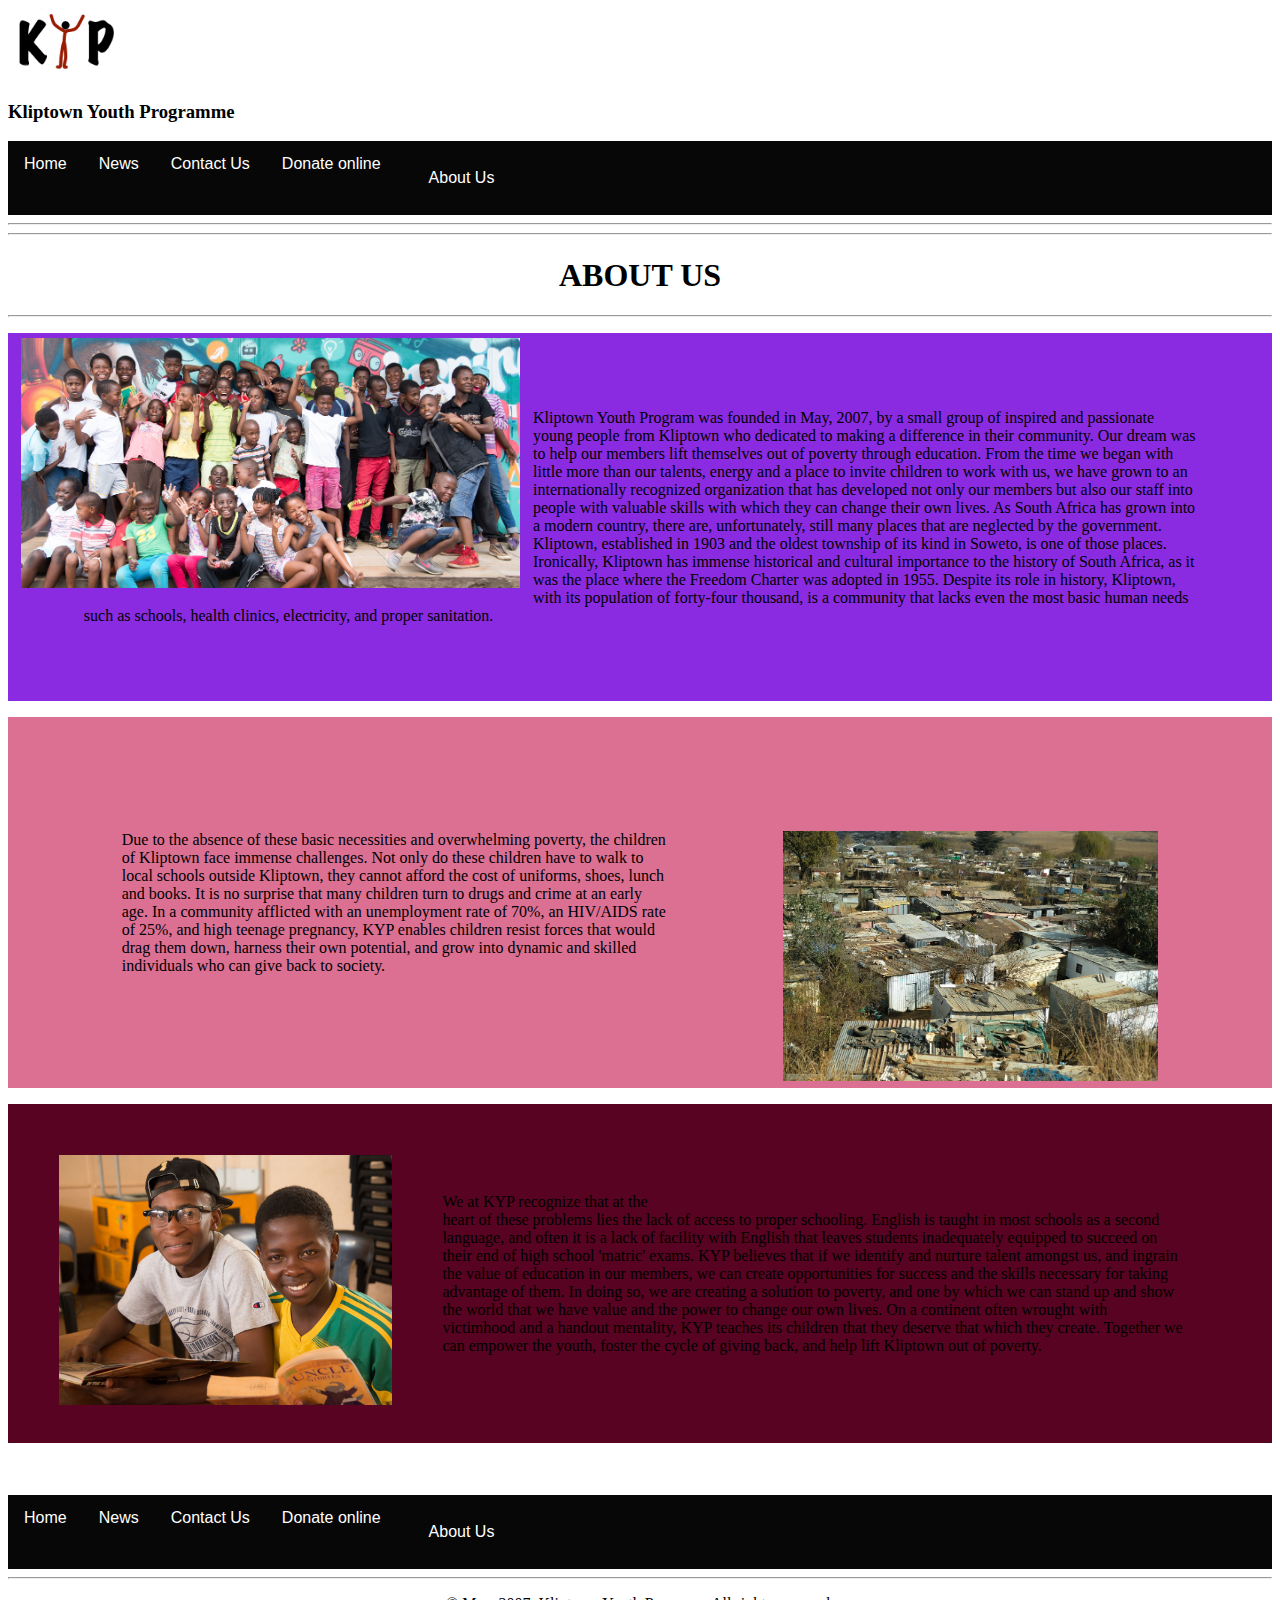
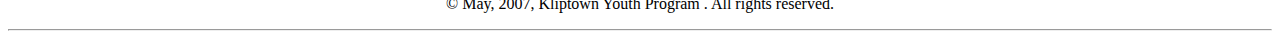
<file: about us.html>
<!DOCTYPE html>
<html lang="en">
<head>
    <meta charset="UTF-8">
    <meta name="viewport" content="width=device-width, initial-scale=1.0">
    <title>Kliptown Youth Program About us</title>
    <link rel="stylesheet" href="Style.css">
</head>

    <header>
       
        <img src="IMAGES/Kliptown-Youth-Programme.webp" height="70" > 
        <h3>Kliptown Youth Programme</h3>
    </header>
    <body>
        <main>
            <div class="navbar">
                <a href="index.html" >Home</a>
                <a href="New.html"
                class="nav-item">News</a>   
                <a href="Contact.html"
                class="nav-item">Contact Us</a>   
                </a> 
                <a href="donate.html"
                    class="nav-item">Donate online</a>
                    <div class="dropdown" > 
                        <button class="dropbtn" ><a href="About Us.html">About Us </a> 
                            <i class="fa fa-caret-down"></i>
                        </button>
                        <div class="dropdown-content">
                               
                                <a href="our program.html">Our Programs</a>
                                <a href="our leaders.html">Our Leaders</a>
                                <a href="our board.html">Our Board</a>
                                
                            </div>
                        </div>
                    </div>
    
        <HR>
            <HR>
                <CENTER><h1>ABOUT US </h1></CENTER> 
                <HR>
                 <img src="IMAGES/101+-+_About_+banner.jpg"height= "250" style="float: left;padding:1%;">
                 <p style="background-color: blueviolet;padding:6%;">Kliptown Youth Program was founded in May, 2007, by a small group of inspired and passionate young people from Kliptown who dedicated to making a difference in their community.  Our dream was to help our members lift themselves out of poverty through education.  From the time we began with little more than our talents, energy and a place to invite children to work with us, we have grown to an internationally recognized organization that has developed not only our members but also our staff into people with valuable skills with which they can change their own lives.
     
                     As South Africa has grown into a modern country, there are, unfortunately, still many places that are neglected by the government.  Kliptown, established in 1903 and the oldest township of its kind in Soweto, is one of those places.  Ironically, Kliptown has immense historical and cultural importance to the history of South Africa, as it was the place where the Freedom Charter was adopted in 1955. Despite its role in history, Kliptown, with its population of forty-four thousand, is a community that lacks even the most basic human needs such as schools, health clinics, electricity, and proper sanitation.</p>
     
                     <img src="IMAGES/102+-+Our+Story,+paragraph+2.jpg"height= "250" style="float: right;padding:9%;">
                 <p style="background-color: palevioletred;padding:9%;">
                     
                     Due to the absence of these basic necessities and overwhelming poverty, the children of Kliptown face immense challenges. Not only do these children have to walk to local schools outside Kliptown, they cannot afford the cost of uniforms, shoes, lunch and books.  It is no surprise that many children turn to drugs and crime at an early age.  In a community afflicted with an unemployment rate of 70%, an HIV/AIDS rate of 25%, and high teenage pregnancy, KYP enables children resist forces that would drag them down, harness their own potential, and grow into dynamic and skilled individuals who can give back to society.</p>
     
                     
                             <img src="IMAGES/104+-+Our+Story,+paragraph+4.jpg"height="250" style="float: left;padding:4%;">
                             <p style="background-color: rgb(87, 3, 33);padding:7%;">We at KYP recognize that at the heart of these problems lies the lack of access to proper schooling. English is taught in most schools as a second language, and often it is a lack of facility with English that leaves students inadequately equipped to succeed on their end of high school 'matric' exams. KYP believes that if we identify and nurture talent amongst us, and ingrain the value of education in our members, we can create opportunities for success and the skills necessary for taking advantage of them.  In doing so, we are creating a solution to poverty, and one by which we can stand up and show the world that we have value and the power to change our own lives. On a continent often wrought with victimhood and a handout mentality, KYP teaches its children that they deserve that which they create. Together we can empower the youth, foster the cycle of giving back, and help lift Kliptown out of poverty.</p>     
                             <BR>
                                 <BR>
                                    <div class="navbar">
                                        <a href="index.html" >Home</a>
                                        <a href="New.html"
                                        class="nav-item">News</a>   
                                        <a href="Contact.html"
                                        class="nav-item">Contact Us</a>   
                                        </a> 
                                        <a href="donate.html"
                                            class="nav-item">Donate online</a>
                                            <div class="dropdown" > 
                                                <button class="dropbtn" ><a href="About Us.html">About Us </a> 
                                                    <i class="fa fa-caret-down"></i>
                                                </button>
                                                <div class="dropdown-content">
                                                       
                                                        <a href="our program.html">Our Programs</a>
                                                        <a href="our leaders.html">Our Leaders</a>
                                                        <a href="our board.html">Our Board</a>
                                                        
                                                    </div>
                                                </div>
                                            </div>
        </main>
            <footer>
                
                <hr>
               <center><p>&copy; May, 2007, Kliptown Youth Program . All rights reserved.</p></center>
               <hr>
            </footer>

    </body>
</html>
</file>
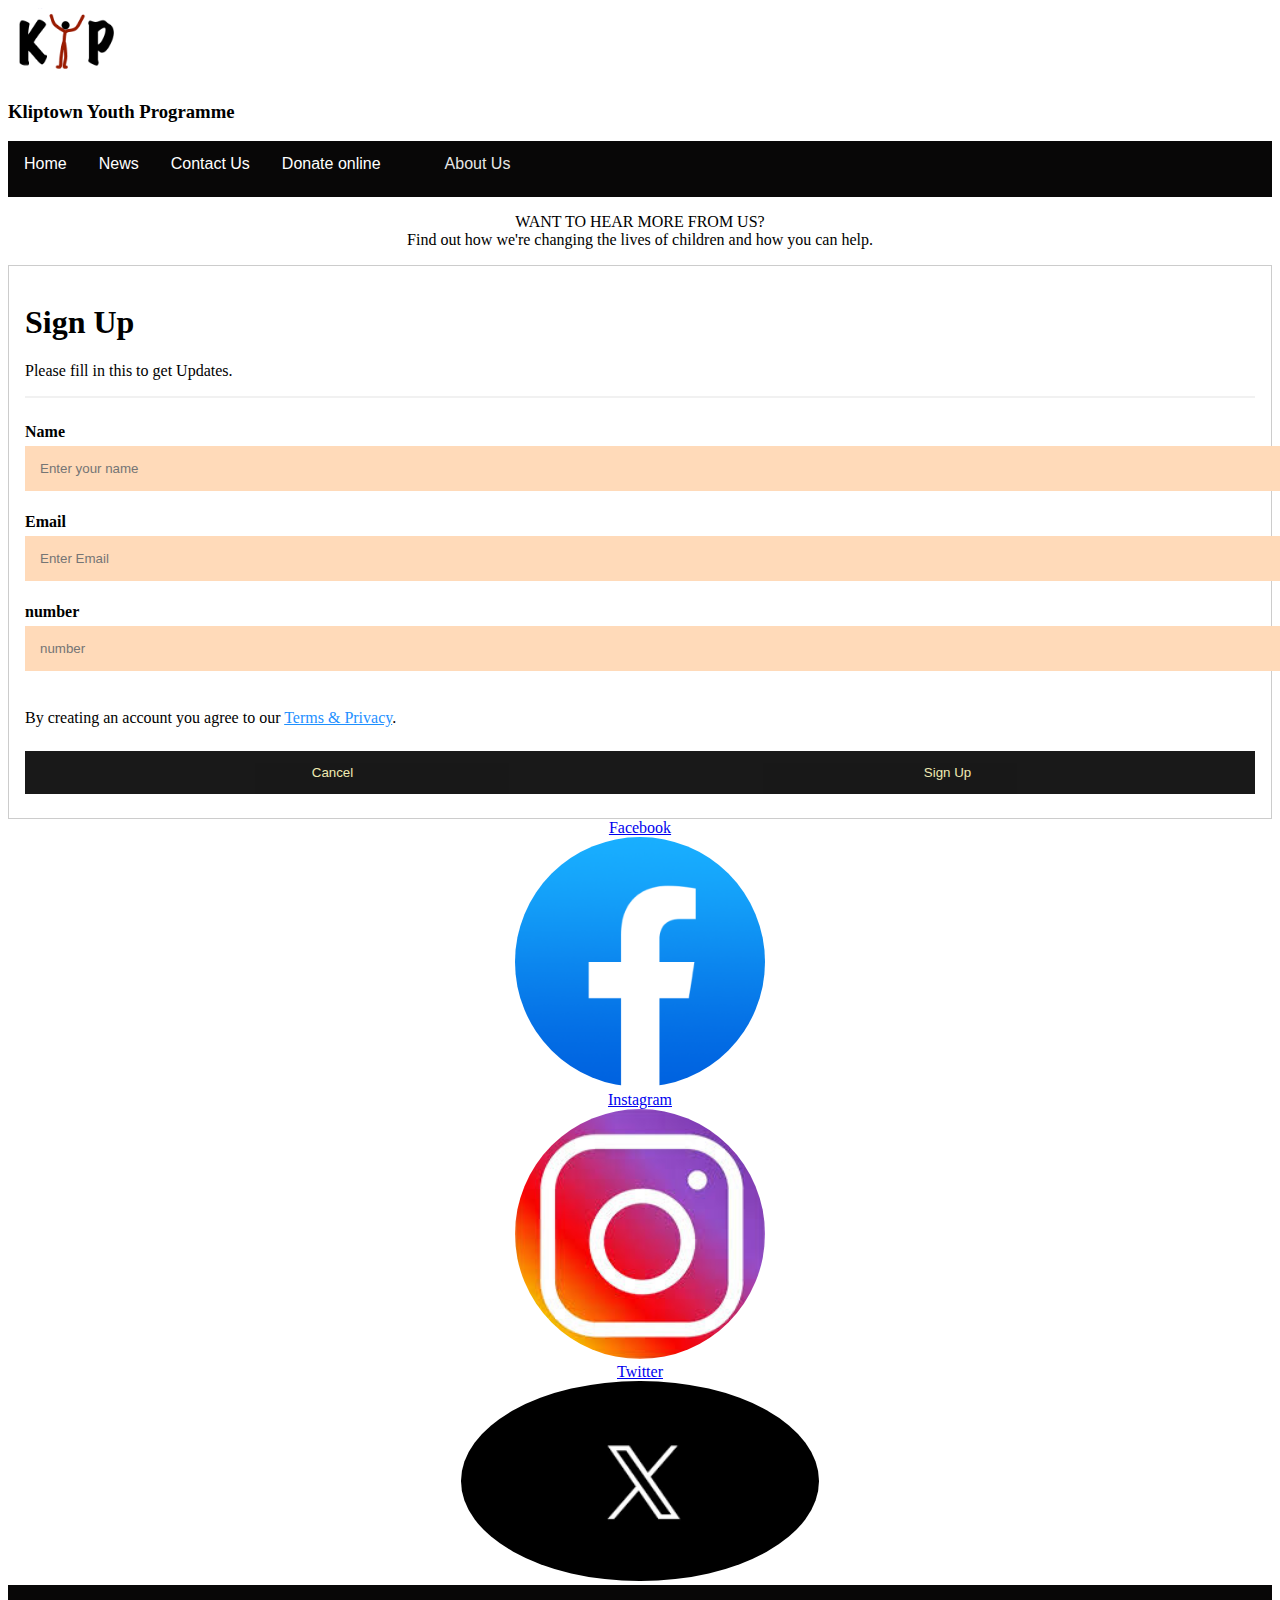
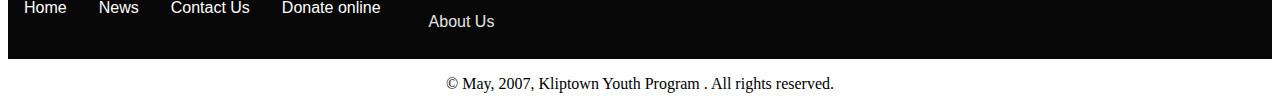
<file: contact.html>
<!DOCTYPE html>
<html lang="en">
<head>
    <meta charset="UTF-8">
    <meta name="viewport" content="width=device-width, initial-scale=1.0">
    <title>Kliptown Youth Program Contact</title>
    <link rel="stylesheet" href="Style.css">
</head>
   
    <body>
        <header>
      
            <img src="IMAGES/Kliptown-Youth-Programme.webp" height="70" >
            <h3>Kliptown Youth Programme</h3>
            <div class="navbar">
                <a href="index.html" >Home</a>
                <a href="New.html"
                class="nav-item">News</a>   
                <a href="Contact.html"
                class="nav-item">Contact Us</a>   
                </a> 
                <a href="donate.html"
                    class="nav-item">Donate online</a>
                    <div class="dropdown" > 
                        <button class="dropbtn">About Us<a href="About Us.html"> </a> 
                            <i class="fa fa-caret-down"></i>
                        </button>
                        <div class="dropdown-content">
                               
                                <a href="our program.html">Our Programs</a>
                                <a href="our leaders.html">Our Leaders</a>
                                <a href="our board.html">Our Board</a>
                               
                            </div>
                        </div>
                    </div>
        </header>
        <main>
            <center><p>WANT TO HEAR MORE FROM US?<br>
                Find out how we're changing the lives of children and how you can help.</p></center>
            <form action="hear.html" style="border:1px solid #ccc">
                <div class="container">
                  <h1>Sign Up</h1>
                  <p>Please fill in this to get Updates.</p>
                  <hr>
              
                  <label for="Name"><b>Name</b></label>
                  <input type="text" placeholder="Enter your name" name="Name" required>
              
                  
                  <label for="email"><b>Email</b></label>
                  <input type="text" placeholder="Enter Email" name="email" required>
              
                  <label for="number"><b>number</b></label>
                  <input type="text" placeholder="number" name="number" required>
              
                  <p>By creating an account you agree to our <a href="#" style="color:dodgerblue">Terms & Privacy</a>.</p>
              
                  <div class="clearfix">
                    <button type="button" class="cancelbtn">Cancel</button>
                    <button type="submit" class="signupbtn">Sign Up</button>
                  </div>
                </div>
              </form>

        <center><a href="https://www.facebook.com/kliptownyouthprogram/">Facebook</a></center>
        <center><img src="IMAGES/apps.37935.9007199266245907.b029bd80-381a-4869-854f-bac6f359c5c9.91f8693c-c75b-4050-a796-63e1314d18c9" height="250" style="border-radius: 100%;"></center>

       <center> <a href="http://instagram.com/kliptownyouthprogram">Instagram</a></center>
       <center><img src="IMAGES/instagram download.jpeg" height="250" style="border-radius: 100%;"></center>


       <center> <a href="https://twitter.com/KliptownYouthPr">Twitter</a></center> 
       <center><img src="IMAGES/images.png" height="200" style="border-radius: 100%;"></center>
       <style>
      


/* Full-width input fields */
  input[type=text], input[type=password] {
  width: 100%;
  padding: 15px;
  margin: 5px 0 22px 0;
  display: inline-block;
  border: none;
  background: peachpuff;
}

input[type=text]:focus, input[type=password]:focus {
  background-color: #ddd;
  outline: none;
}

hr {
  border: 1px solid #f1f1f1;
  margin-bottom: 25px;
}

/* Set a style for all buttons */
button {
  background-color:black;
  color: palegoldenrod;
  padding: 14px 20px;
  margin: 8px 0;
  border: none;
  cursor: pointer;
  width: 100%;
  opacity: 0.9;
}

button:hover {
  opacity:1;
}

/* Extra styles for the cancel button */
.cancelbtn {
  padding: 14px 20px;
  background-color: black;
}

/* Float cancel and signup buttons and add an equal width */
.cancelbtn, .signupbtn {
  float: left;
  width: 50%;
}

/* Add padding to container elements */
.container {
  padding: 16px;
}

/* Clear floats */
.clearfix::after {
  content: "";
  clear: both;
  display: table;
}

/* Change styles for cancel button and signup button on extra small screens */
@media screen and (max-width: 300px) {
  .cancelbtn, .signupbtn {
    width: 100%;
  }
}
       </style>
       <div class="navbar">
        <a href="index.html" >Home</a>
        <a href="New.html"
        class="nav-item">News</a>   
        <a href="Contact.html"
        class="nav-item">Contact Us</a>   
        </a> 
        <a href="donate.html"
            class="nav-item">Donate online</a>
            <div class="dropdown" > 
                <button class="dropbtn" ><a href="About Us.html">About Us </a> 
                    <i class="fa fa-caret-down"></i>
                </button>
                <div class="dropdown-content">
                       
                        <a href="our program.html">Our Programs</a>
                        <a href="our leaders.html">Our Leaders</a>
                        <a href="our board.html">Our Board</a>
                       
                    </div>
                </div>
            </div>
    </main>
    </body>
    <footer>
        <center><p>&copy; May, 2007, Kliptown Youth Program . All rights reserved.</p></center>
    </footer>
</html>
</file>
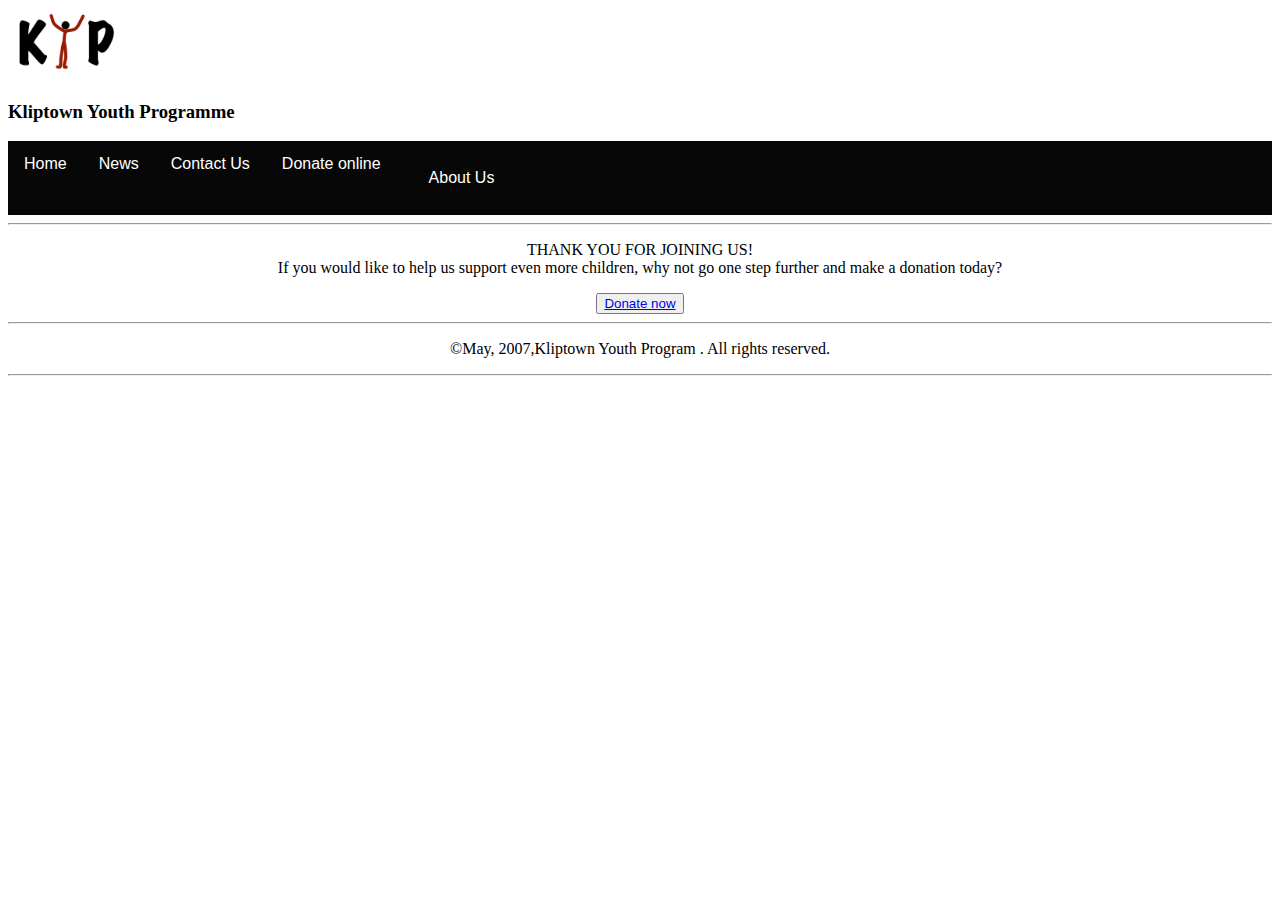
<file: hear.html>
<!DOCTYPE html>
<html lang="en">
<head>
    <meta charset="UTF-8">
    <meta name="viewport" content="width=device-width, initial-scale=1.0">
    <title>Kliptown Youth Program About us</title>
    <link rel="stylesheet" href="Style.css">
</head>
<body>
    <header>
        <img src="IMAGES/Kliptown-Youth-Programme.webp" height="70" > 
        <h3>Kliptown Youth Programme</h3>
        <div class="navbar">
            <a href="index.html" >Home</a>
            <a href="New.html"
            class="nav-item">News</a>   
            <a href="Contact.html"
            class="nav-item">Contact Us</a>   
            </a> 
            <a href="donate.html"
                class="nav-item">Donate online</a>
                <div class="dropdown" > 
                    <button class="dropbtn" ><a href="About Us.html">About Us </a> 
                        <i class="fa fa-caret-down"></i>
                    </button>
                    <div class="dropdown-content">
                           
                            <a href="our program.html">Our Programs</a>
                            <a href="our leaders.html">Our Leaders</a>
                            <a href="our board.html">Our Board</a>
                           
                        </div>
                    </div>
                </div>
    </header>
    <main>
        <hr>
<center><p>THANK YOU FOR JOINING US! <br>
    If you would like to help us support even more children, why not go one step further and make a donation today?</p></center>
    <center><button type="button" class="block"> <a href="donate.html">Donate now</a> </button></center>
    </main>
    <footer>
        <hr>
        <center><p>&copy;May, 2007,Kliptown Youth Program . All rights reserved.</p></center>
     <hr>
    </footer>
    <style>
        block {
  display: block;
  width: 100%;
  border: none;
  background-color:pink;
  padding: 14px 28px;
  font-size: 16px;
  cursor: pointer;
  text-align: center;
}
    </style>
</body>
</html>
</file>
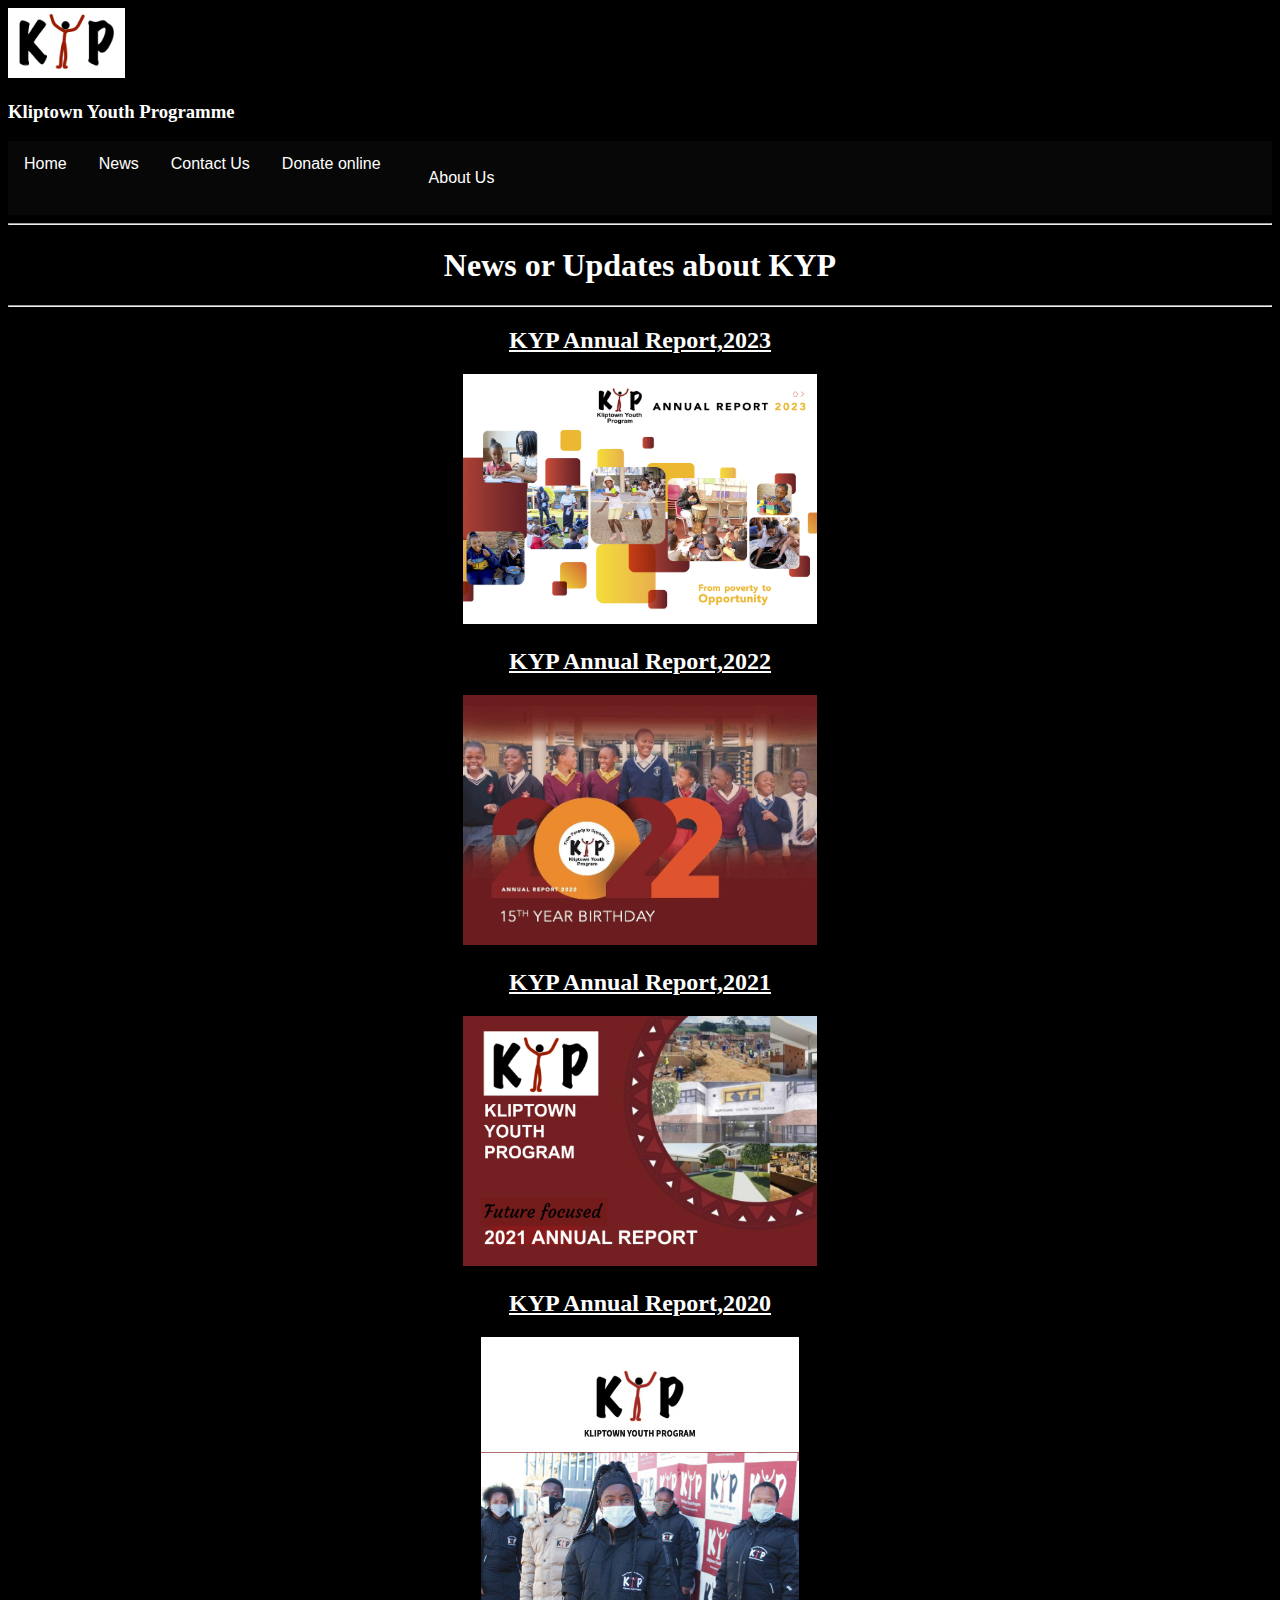
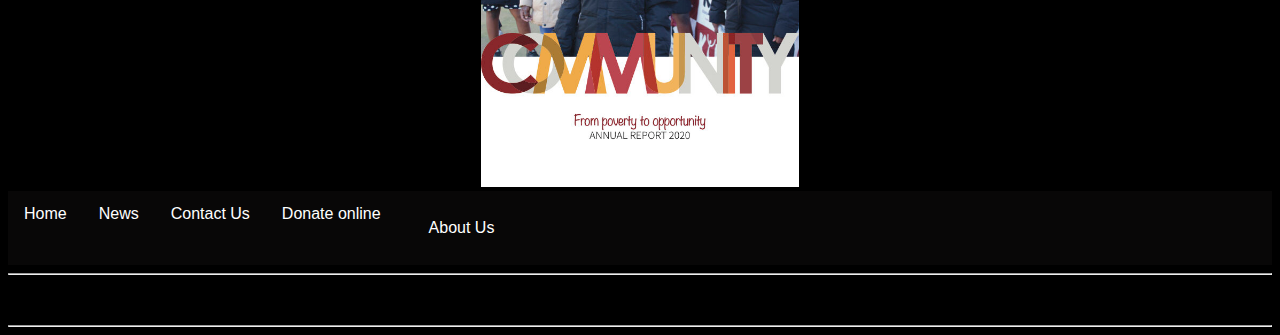
<file: new.html>
<!DOCTYPE html>
<html lang="en">
<head>
    <meta charset="UTF-8">
    <meta name="viewport" content="width=device-width, initial-scale=1.0">
    <title >Kliptown Youth Program</title>
    <link rel="stylesheet" href="Style.css">
</head>
    <header>
       
        <img src="IMAGES/Kliptown-Youth-Programme.webp" height="70" style="background-color: white;">
        <h3 style="color: white;">Kliptown Youth Programme</h3>
        <div class="navbar">
            <a href="index.html" >Home</a>
            <a href="New.html"
            class="nav-item">News</a>   
            <a href="Contact.html"
            class="nav-item">Contact Us</a>   
            </a> 
            <a href="donate.html"
                class="nav-item">Donate online</a>
                <div class="dropdown" > 
                    <button class="dropbtn" ><a href="About Us.html">About Us </a> 
                        <i class="fa fa-caret-down"></i>
                    </button>
                    <div class="dropdown-content">
                           
                            <a href="our program.html">Our Programs</a>
                            <a href="our leaders.html">Our Leaders</a>
                            <a href="our board.html">Our Board</a>
                           
                        </div>
                    </div>
        </div>
    </header>
    <body>
       <main>

      <hr>
      <h1 style="color:white;"><center>News or Updates about KYP</center></h1>
      <hr>
      <h2><center ><a href="https://www.kliptownyouthprogram.org.za/s/2023-KYP-Annual-Report.pdf" style="color:white;">KYP Annual Report,2023</a></center></h2>
     <center><img src="IMAGES/Asset+3.png" height="250"></center> 
     
     <h2><center ><a href="https://drive.google.com/file/d/1o0AeXOpCDvLj6kDvXVCarGl1r1-aSsYH/view?usp=sharing" style="color: white;">KYP Annual Report,2022</a></center></h2>
     <center ><img src="IMAGES/2022+KYP+Annual+Report+Cover.jpg" height="250"></center>

     <h2><center><a href="https://drive.google.com/file/d/1o0AeXOpCDvLj6kDvXVCarGl1r1-aSsYH/view?usp=sharing" style="color: white;">KYP Annual Report,2021</a></center></h2>
     <center><img src="IMAGES/KYP+Annual+Report+2021+Cover.png" height="250"></center>

      <h2><center><a href="https://drive.google.com/file/d/1MjJjCNuDktYeyPDjLpKFW0O1YztrYp0B/view?usp=sharing" style="color: white;">KYP Annual Report,2020</a></center></h2>
      <center><img src="IMAGES/2020+KYP+Annual+Report+Cover.jpg" height="450"></center>

      <div class="navbar">
        <a href="index.html" >Home</a>
        <a href="New.html"
        class="nav-item">News</a>   
        <a href="Contact.html"
        class="nav-item">Contact Us</a>   
        </a> 
        <a href="donate.html"
            class="nav-item">Donate online</a>
            <div class="dropdown" > 
                <button class="dropbtn" ><a href="About Us.html">About Us </a> 
                    <i class="fa fa-caret-down"></i>
                </button>
                <div class="dropdown-content">
                       
                        <a href="our program.html">Our Programs</a>
                        <a href="our leaders.html">Our Leaders</a>
                        <a href="our board.html">Our Board</a>
                       
                       
                    </div>
                </div>
            </div>
            <footer>
                <hr>
               <center><p>&copy;  May, 2007, Kliptown Youth Program . All rights reserved.</p></center>
               <hr>
            </footer>
    </main>
    <style>
      body{
        background-color: black;
      }
    </style>
    </body>

</html>
</file>
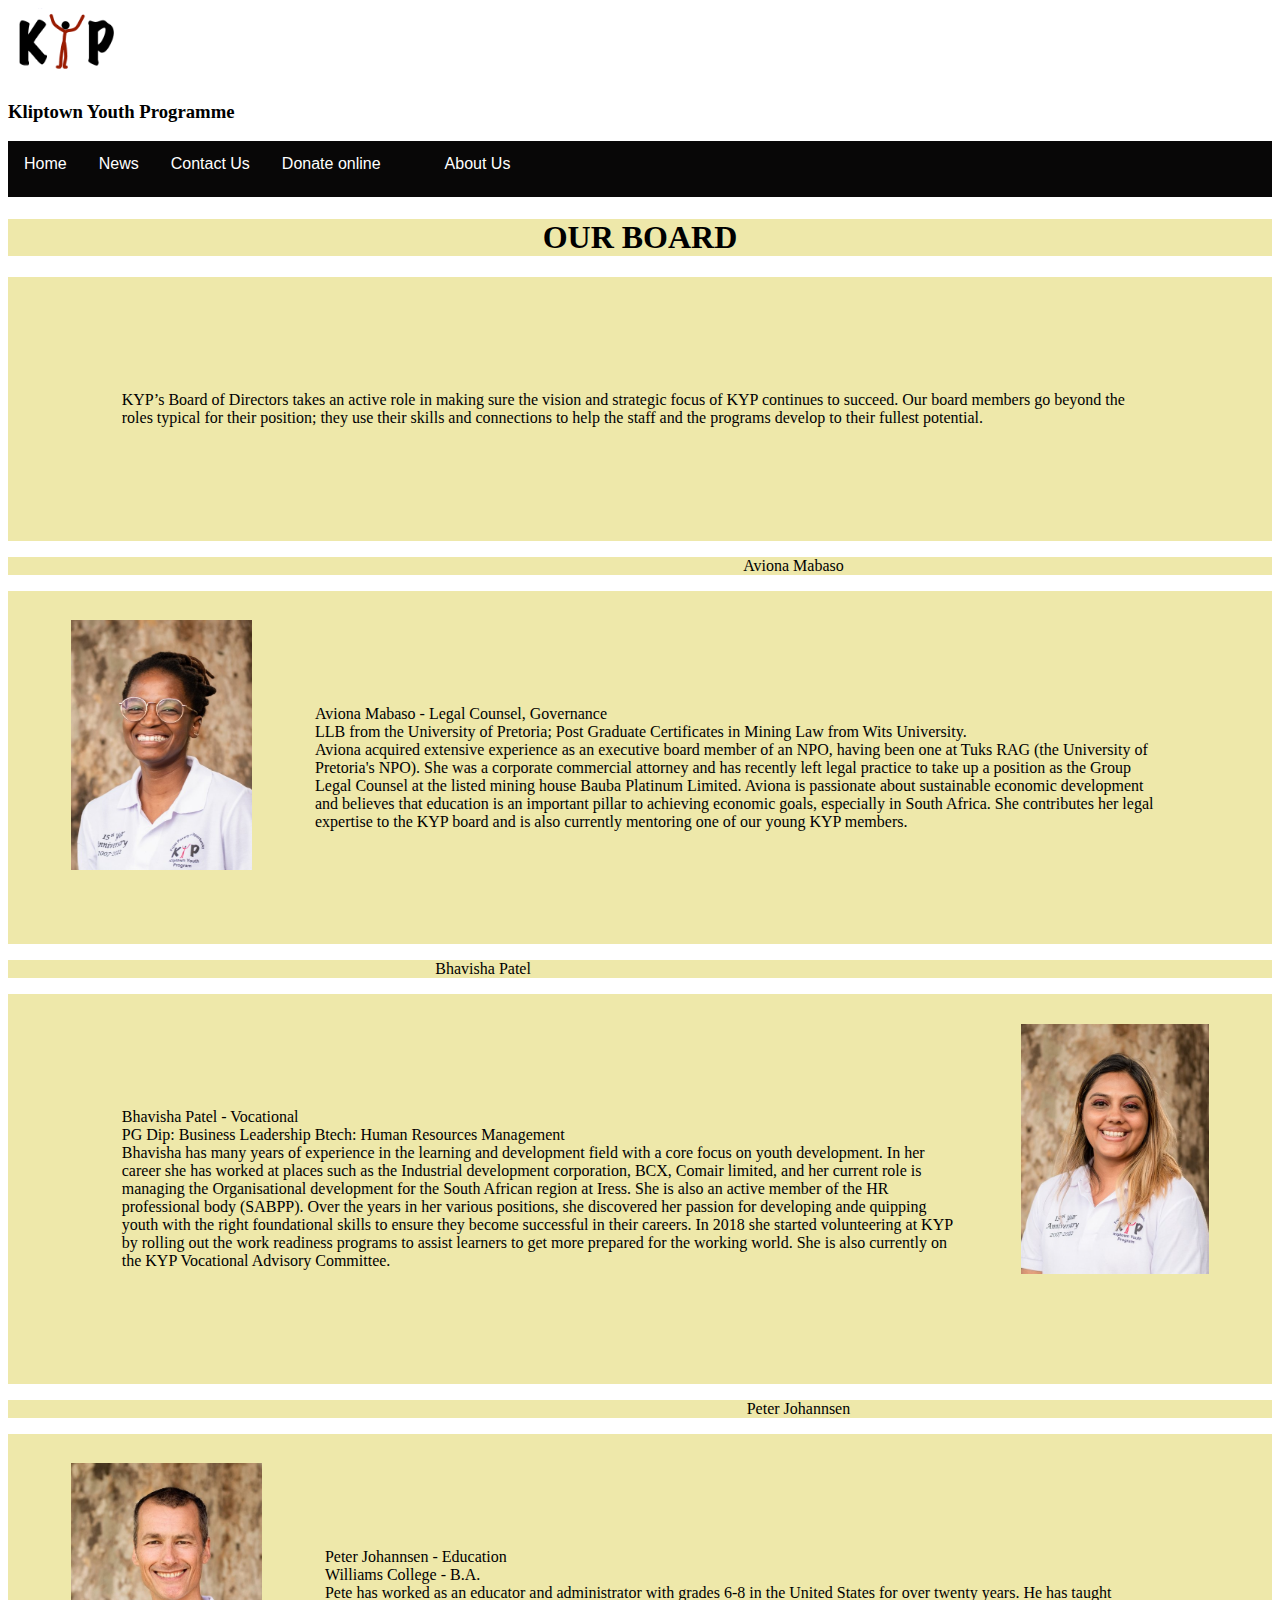
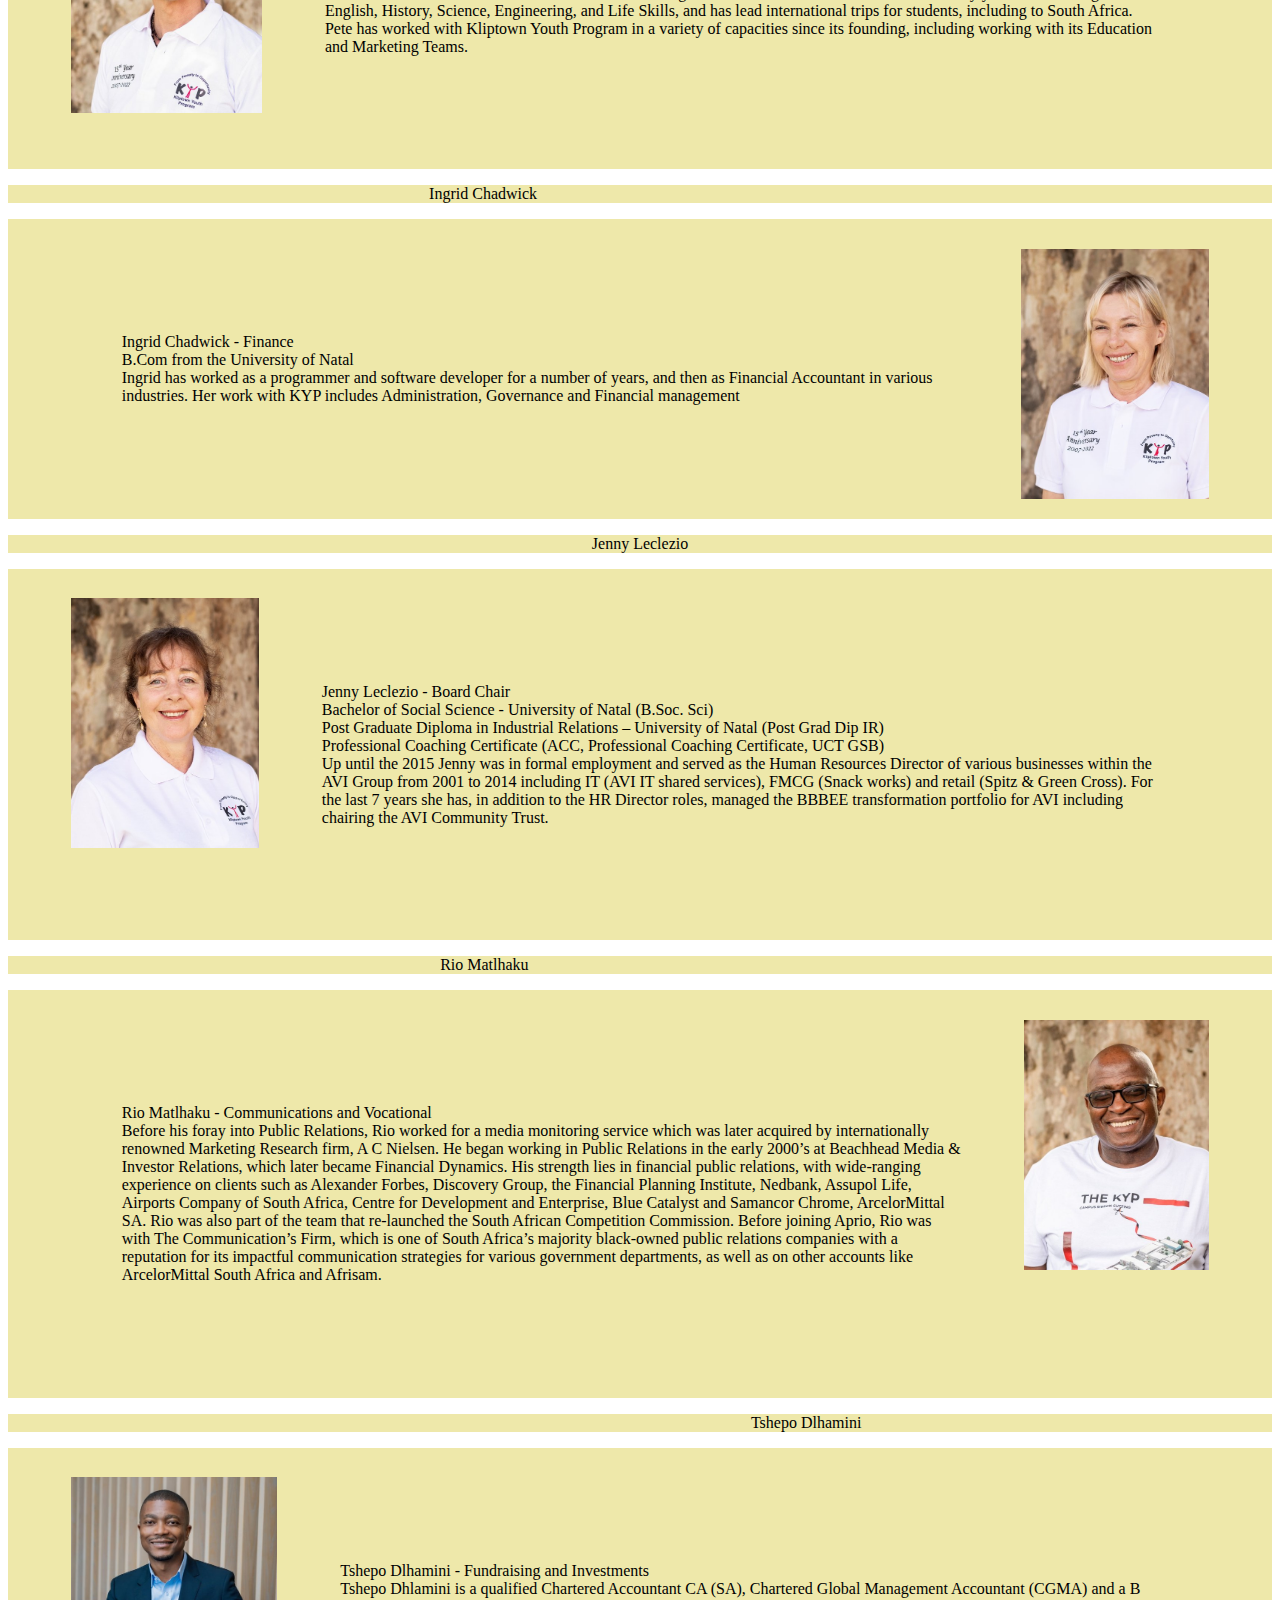
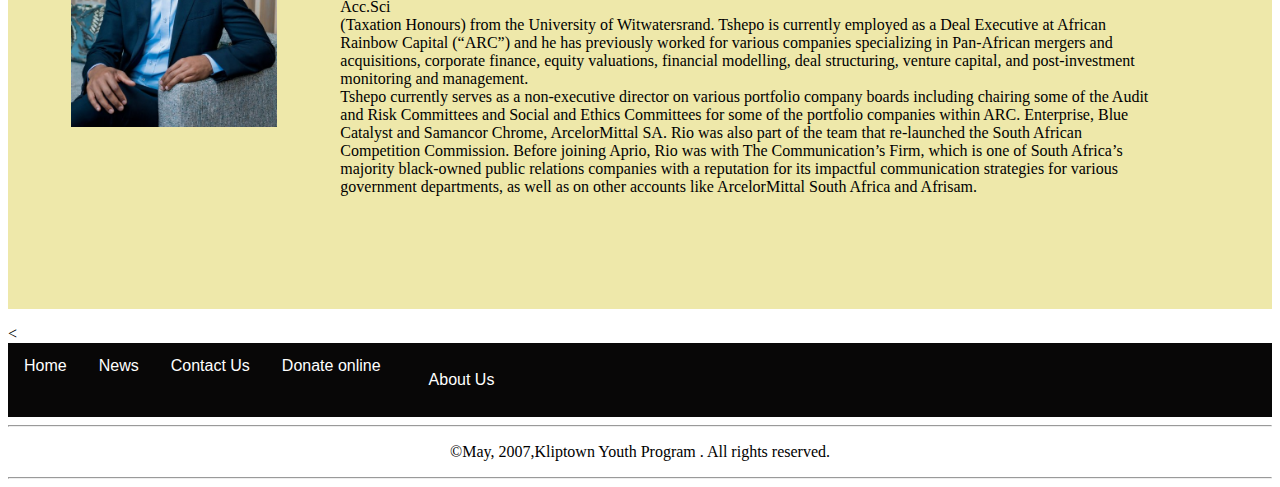
<file: our board.html>
<!DOCTYPE html>
<html lang="en">
<head>
    <meta charset="UTF-8">
    <meta name="viewport" content="width=device-width, initial-scale=1.0">
    <title>OUR BOARD</title>
    <link rel="stylesheet" href="Style.css">
</head>
<body>
    <header>
        <img src="IMAGES/Kliptown-Youth-Programme.webp" height="70" >
        <h3>Kliptown Youth Programme</h3>
        <div class="navbar">
            <a href="index.html" >Home</a>
            <a href="New.html"
            class="nav-item">News</a>   
            <a href="Contact.html"
            class="nav-item">Contact Us</a>   
            </a> 
            <a href="donate.html"
                class="nav-item">Donate online</a>
                <div class="dropdown" > 
                    <button class="dropbtn">About Us<a href="About Us.html"> </a> 
                        <i class="fa fa-caret-down"></i>
                    </button>
                    <div class="dropdown-content">
                           
                            <a href="our program.html">Our Programs</a>
                            <a href="our leaders.html">Our Leaders</a>
                            <a href="our board.html">Our Board</a>
                            
                        </div>
                    </div>
                </div>
    </header>
    <main>
        <h1 style="background-color:palegoldenrod;padding: auto"><center>OUR BOARD</center></h1>
        <p style="background-color:palegoldenrod;padding:9%">KYP’s Board of Directors takes an active role in making sure the vision and strategic focus of KYP continues to succeed.  Our board members go beyond the roles typical for their position; they use their skills and connections to help the staff and the programs develop to their fullest potential.</p>
            

<img src="IMAGES/Aviona+-+2022-12-02.jpeg"height="250" style="float: left; padding: 5%;"/>
<center style="background-color:palegoldenrod;padding: auto">Aviona Mabaso</center>
<p style="background-color:palegoldenrod;padding:9%";>Aviona Mabaso - Legal Counsel, Governance<BR>

    LLB from the University of Pretoria; Post Graduate Certificates in Mining Law from Wits University.<br>
    
    Aviona acquired extensive experience as an executive board member of an NPO, having been one at Tuks RAG (the University of Pretoria's NPO). She was a corporate commercial attorney and has recently left legal practice to take up a position as the Group Legal Counsel at the listed mining house Bauba Platinum Limited. Aviona is passionate about sustainable economic development and believes that education is an important pillar to achieving economic goals, especially in South Africa. She contributes her legal expertise to the KYP board and is also currently mentoring one of our young KYP members.
   </p>
<img src="IMAGES/Bhavisha+-+2022-12-02.jpeg" height="250" style="float: right; padding: 5%;"/>
<center style="background-color:palegoldenrod;padding: auto">Bhavisha Patel</center>
<p style="background-color:palegoldenrod;padding:9%;">Bhavisha Patel - Vocational <br>

    PG Dip: Business Leadership Btech: Human Resources Management<br>
    
    Bhavisha has many years of experience in the learning and development field with a core focus on youth development. In her career she has worked at places such as the Industrial development corporation, BCX, Comair limited, and her current role is managing the Organisational development for the South African region at Iress. She is also an active member of the HR professional body (SABPP). Over the years in her various positions, she discovered her passion for developing ande quipping youth with the right foundational skills to ensure they become successful in their careers. In 2018 she started volunteering at KYP by rolling out the work readiness programs to assist learners to get more prepared for the working world. She is also currently on the KYP Vocational Advisory Committee.
    
    
   </p>
<img src="IMAGES/Pete+-+2022-12-03.jpeg"height="250" style="float: left; padding: 5%;" />
<center style="background-color:palegoldenrod;padding: auto">Peter Johannsen</center>
<p style="background-color:palegoldenrod;padding:9%;">Peter Johannsen - Education<br>

    Williams College - B.A.<br>
    
    Pete has worked as an educator and administrator with grades 6-8 in the United States for over twenty years. He has taught English, History, Science, Engineering, and Life Skills, and has lead international trips for students, including to South Africa. Pete has worked with Kliptown Youth Program in a variety of capacities since its founding, including working with its Education and Marketing Teams.
    
   
    </p>
<img src="IMAGES/Ingrid+-+2022-12-03.jpeg" height="250" style="float: right; padding: 5%;"/>
<center style="background-color:palegoldenrod;padding: auto">Ingrid Chadwick</center>
<p style="background-color:palegoldenrod;padding:9%;">Ingrid Chadwick - Finance <br>

    B.Com from the University of Natal<br>
    
    Ingrid has worked as a programmer and software developer for a number of years, and then as Financial Accountant in various industries. Her work with KYP includes Administration, Governance and Financial management
    </p>
<img src="IMAGES/Jenny+-+2022-12-03.jpeg" height="250" style="float: left; padding: 5%;" />
<center style="background-color:palegoldenrod;padding: auto">Jenny Leclezio</center>
<p style="background-color:palegoldenrod;padding:9%;">Jenny Leclezio - Board Chair<br>

    Bachelor of Social Science - University of Natal (B.Soc. Sci)<br>
    
    Post Graduate Diploma in Industrial Relations – University of Natal (Post Grad Dip IR)<br>
    
    Professional Coaching Certificate (ACC, Professional Coaching Certificate, UCT GSB)<br>
    
    Up until the 2015 Jenny was in formal employment and served as the Human Resources Director of various businesses within the AVI Group from 2001 to 2014 including IT (AVI IT shared services), FMCG (Snack works) and retail (Spitz & Green Cross). For the last 7 years she has, in addition to the HR Director roles, managed the BBBEE transformation portfolio for AVI including chairing the AVI Community Trust.
   </p>
<img src="IMAGES/Rio+-+2022-12-02.jpeg"height="250" style="float: right; padding: 5%;"/>
<center style="background-color:palegoldenrod;padding: auto">Rio Matlhaku</center>
<p style="background-color:palegoldenrod;padding:9%;">Rio Matlhaku - Communications and Vocational<br>

    Before his foray into Public Relations, Rio worked for a media monitoring service which was later acquired by internationally renowned Marketing Research firm, A C Nielsen. He began working in Public Relations in the early 2000’s at Beachhead Media & Investor Relations, which later became Financial Dynamics. His strength lies in financial public relations, with wide-ranging experience on clients such as Alexander Forbes, Discovery Group, the Financial Planning Institute, Nedbank, Assupol Life, Airports Company of South Africa, Centre for Development and Enterprise, Blue Catalyst and Samancor Chrome, ArcelorMittal SA. Rio was also part of the team that re-launched the South African Competition Commission. Before joining Aprio, Rio was with The Communication’s Firm, which is one of South Africa’s majority black-owned public relations companies with a reputation for its impactful communication strategies for various government departments, as well as on other accounts like ArcelorMittal South Africa and Afrisam.
    
     </p>
<img src="IMAGES/Profile+pic+-+Tshepo+Dhlamini+(1).jpg" height="250 "style="float: left; padding: 5%;"/>
<center style="background-color:palegoldenrod;padding: auto">Tshepo Dlhamini</center>
<p style="background-color:palegoldenrod;padding:9%;">Tshepo Dlhamini - Fundraising and Investments<br>

    Tshepo Dhlamini is a qualified Chartered Accountant CA (SA), Chartered Global Management Accountant (CGMA) and a B Acc.Sci <br>(Taxation Honours) from the University of Witwatersrand.
    
    Tshepo is currently employed as a Deal Executive at African Rainbow Capital (“ARC”) and he has previously worked for various companies specializing in Pan-African mergers and acquisitions, corporate finance, equity valuations, financial modelling, deal structuring, venture capital, and post-investment monitoring and management.<br>
    
    Tshepo currently serves as a non-executive director on various portfolio company boards including chairing some of the Audit and Risk Committees and Social and Ethics Committees for some of the portfolio companies within ARC. Enterprise, Blue Catalyst and Samancor Chrome, ArcelorMittal SA. Rio was also part of the team that re-launched the South African Competition Commission. Before joining Aprio, Rio was with The Communication’s Firm, which is one of South Africa’s majority black-owned public relations companies with a reputation for its impactful communication strategies for various government departments, as well as on other accounts like ArcelorMittal South Africa and Afrisam.
    
    
   </p>
<


    </main>
   
    <div class="navbar">
        <a href="index.html" >Home</a>
        <a href="New.html"
        class="nav-item">News</a>   
        <a href="Contact.html"
        class="nav-item">Contact Us</a>   
        </a> 
        <a href="donate.html"
            class="nav-item">Donate online</a>
            <div class="dropdown" > 
                <button class="dropbtn" ><a href="About Us.html">About Us </a> 
                    <i class="fa fa-caret-down"></i>
                </button>
                <div class="dropdown-content">
                       
                        <a href="our program.html">Our Programs</a>
                        <a href="our leaders.html">Our Leaders</a>
                        <a href="our board.html">Our Board</a>
                       
                    </div>
                </div>
            </div>
            
    </main>
    <footer>
        <hr>
        <center><p>&copy;May, 2007,Kliptown Youth Program . All rights reserved.</p></center>
     <hr>
    </footer>
</body>
</html>
</file>
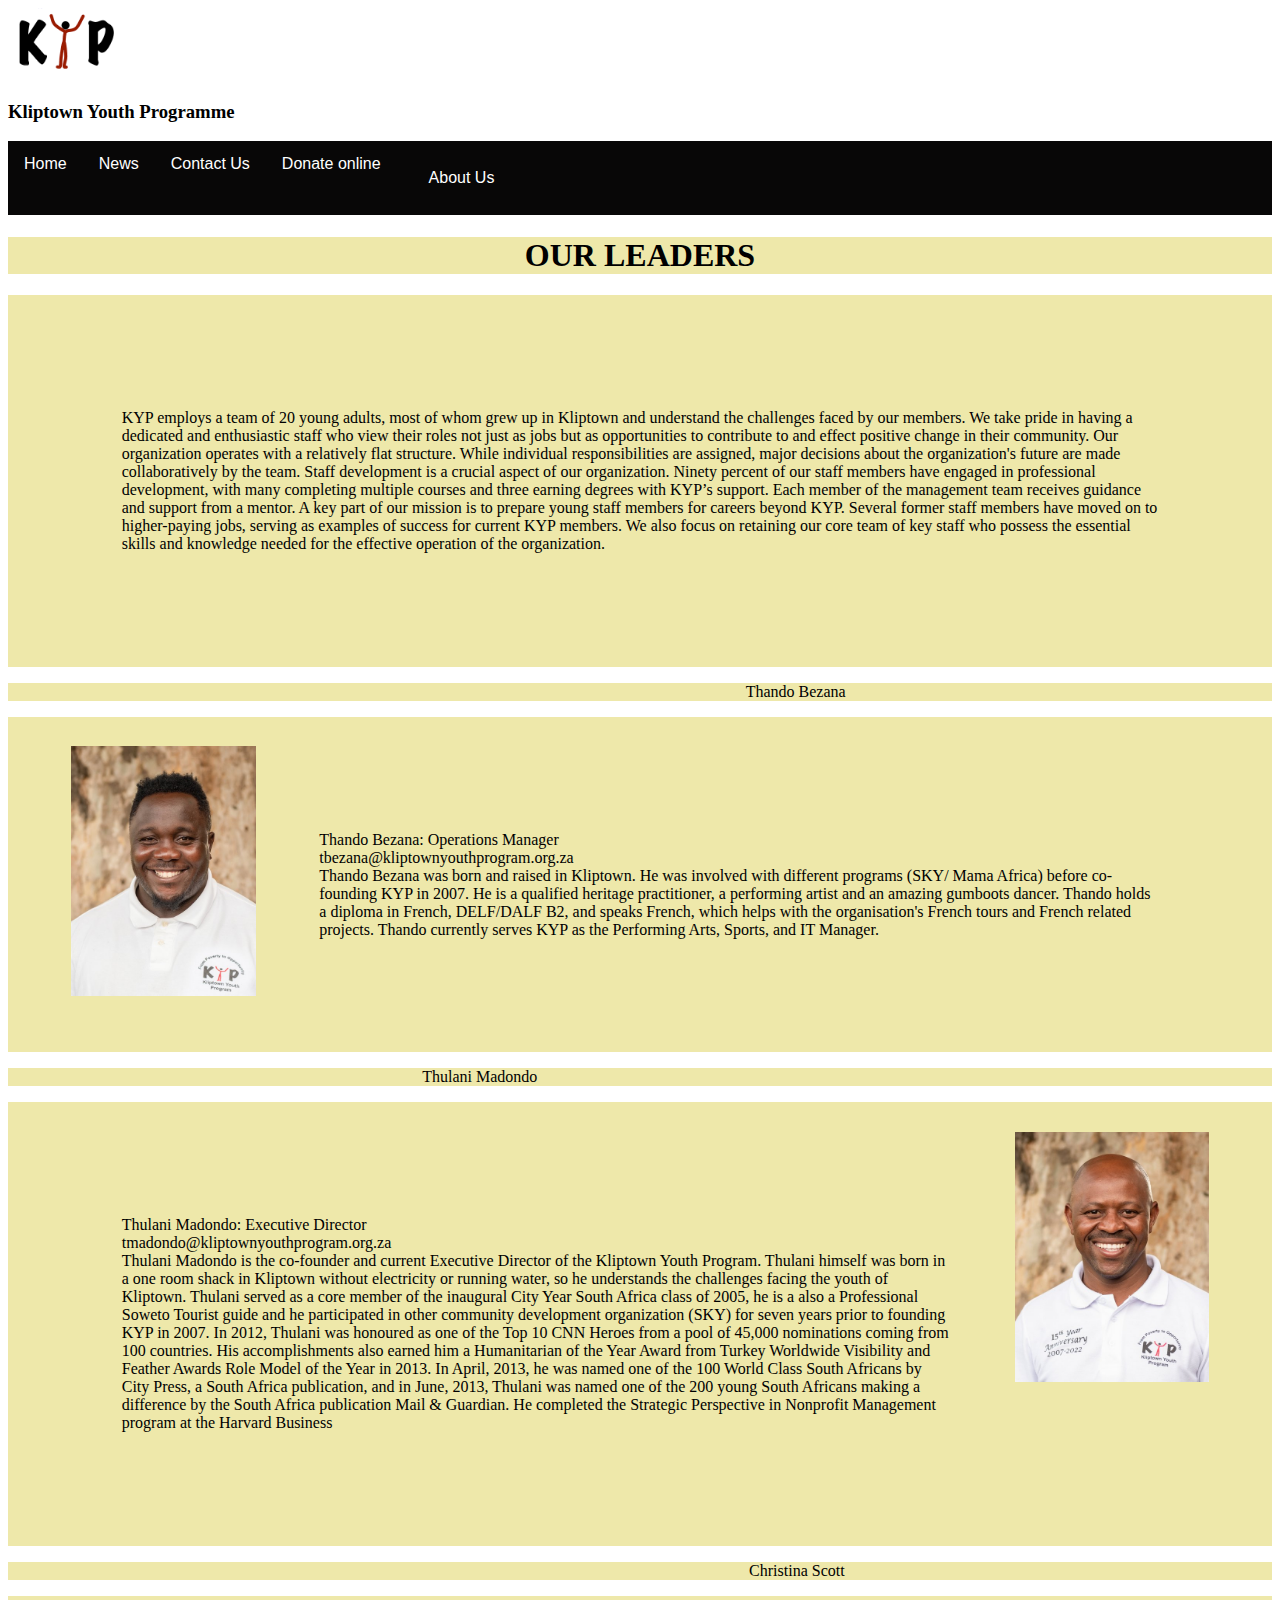
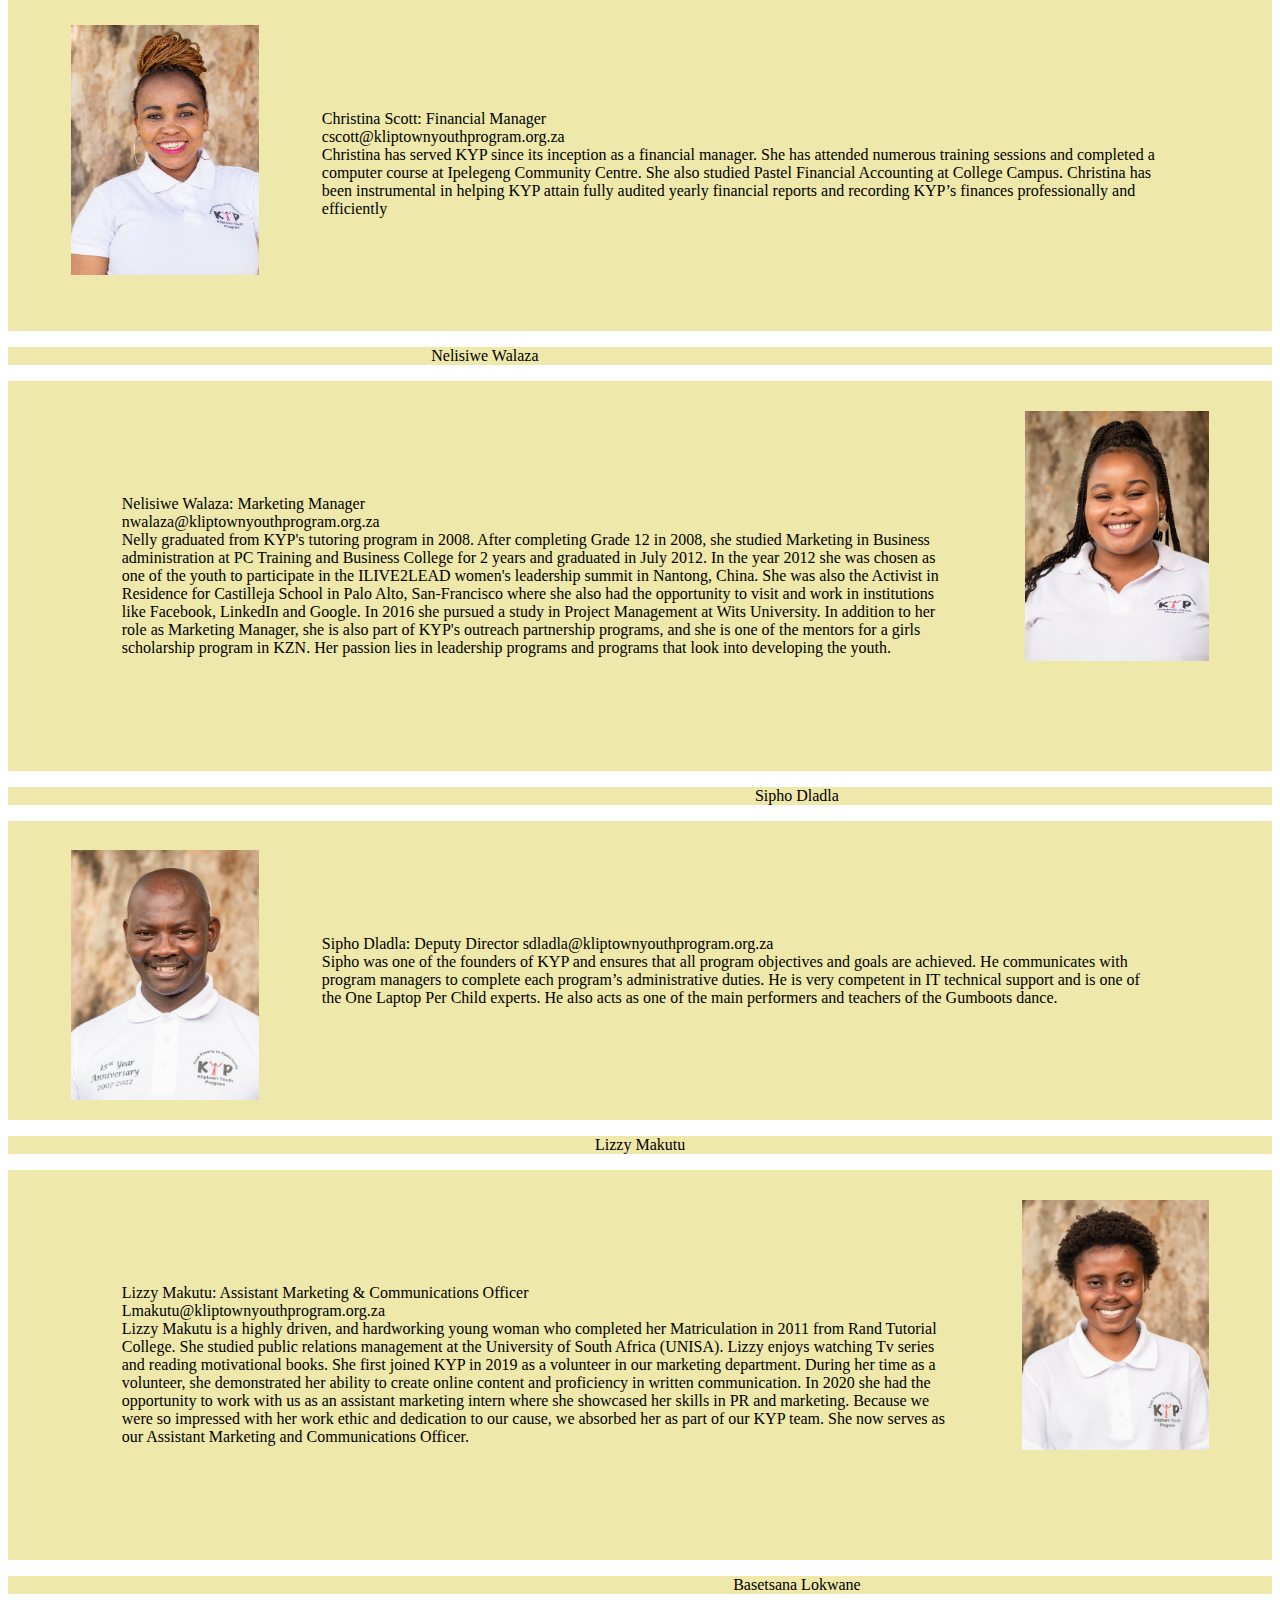
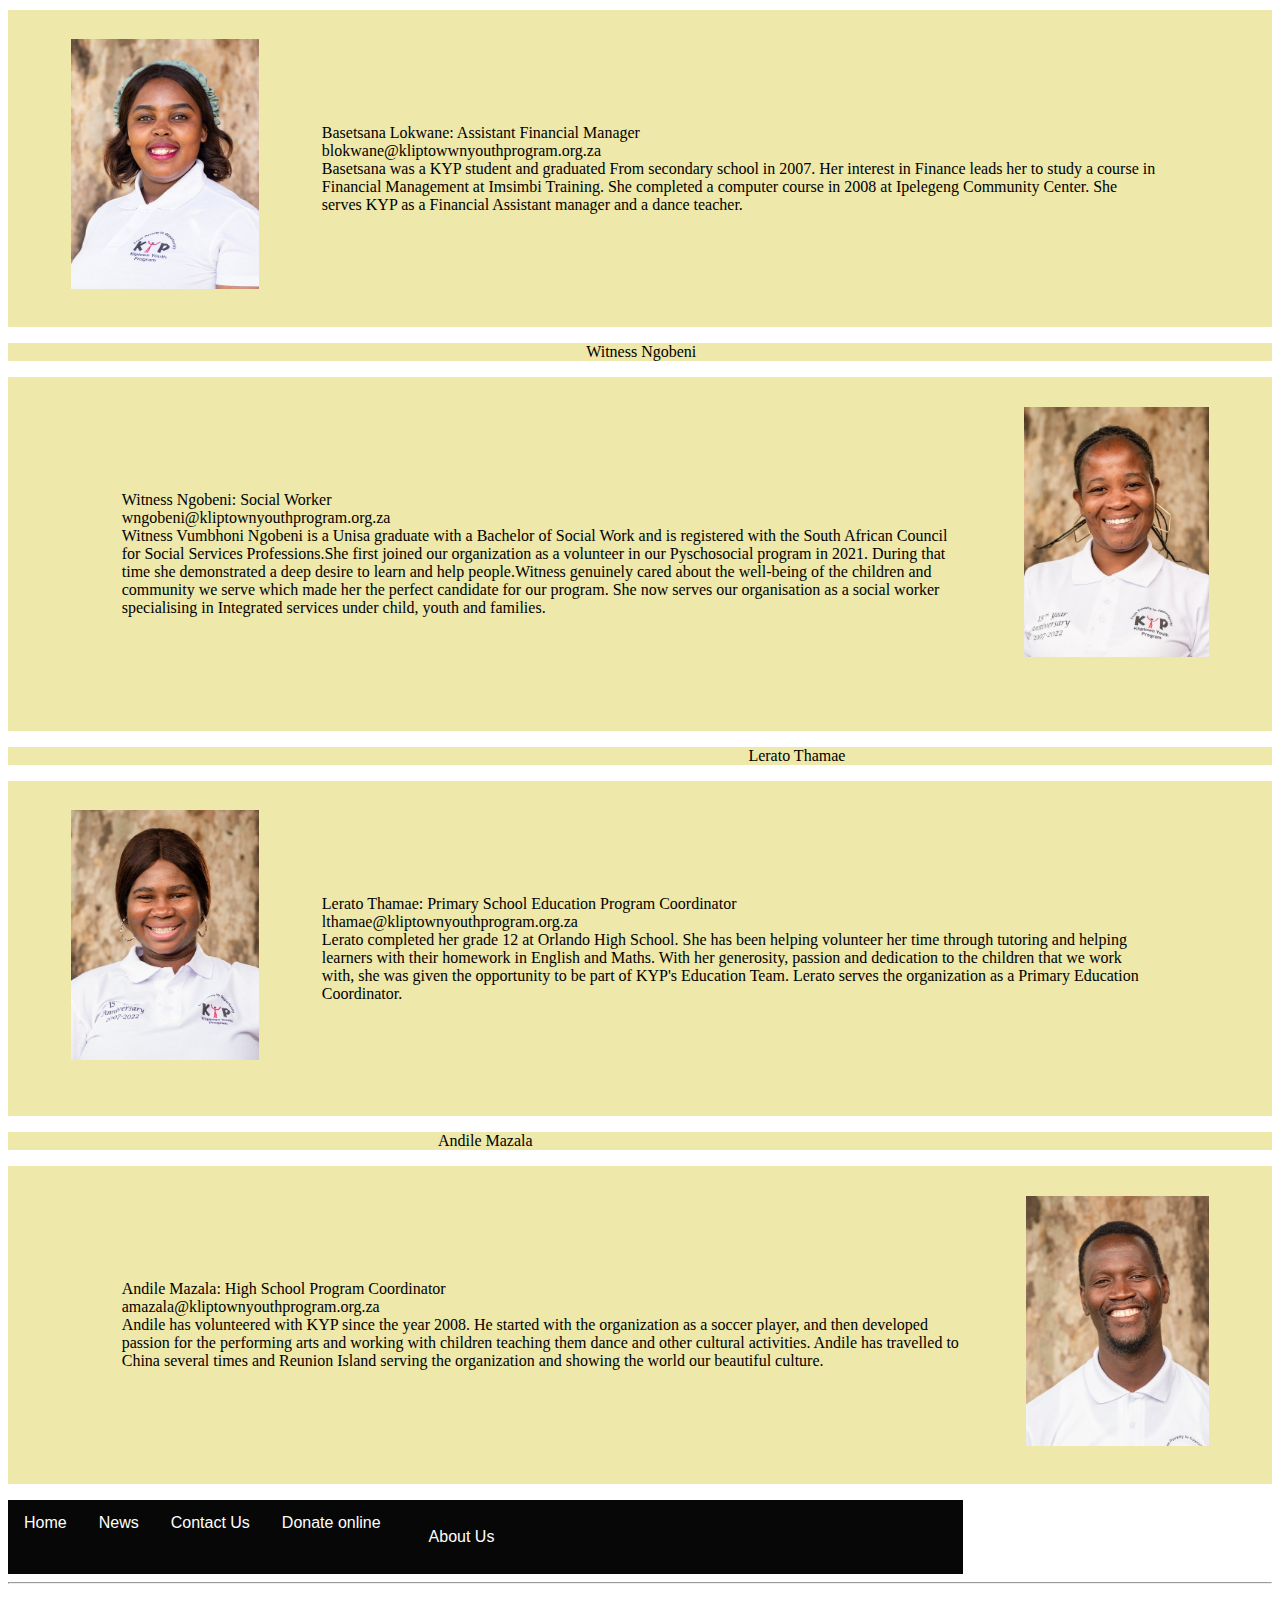
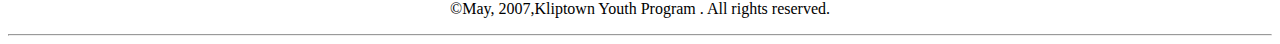
<file: our leaders.html>
<!DOCTYPE html>
<html lang="en">
<head>
    <meta charset="UTF-8">
    <meta name="viewport" content="width=<device-width>, initial-scale=1.0">
    <title>OUR LEADERS</title>
    <link rel="stylesheet" href="Style.css">
</head>
<body>
    <header>
        <img src="IMAGES/Kliptown-Youth-Programme.webp" height="70" > 
        <h3>Kliptown Youth Programme</h3>
        <div class="navbar">
            <a href="index.html" >Home</a>
            <a href="New.html"
            class="nav-item">News</a>   
            <a href="Contact.html"
            class="nav-item">Contact Us</a>   
            </a> 
            <a href="donate.html"
                class="nav-item">Donate online</a>
                <div class="dropdown" > 
                    <button class="dropbtn" ><a href="About Us.html">About Us </a> 
                        <i class="fa fa-caret-down"></i>
                    </button>
                    <div class="dropdown-content">
                           
                            <a href="our program.html">Our Programs</a>
                            <a href="our leaders.html">Our Leaders</a>
                            <a href="our board.html">Our Board</a>
                        
                        </div>
                    </div>
                </div>
    </header>
    <main>
        <h1 style="background-color:palegoldenrod;padding: auto"><center>OUR LEADERS</center></h1>
        <p style="background-color:palegoldenrod;padding:9%">KYP employs a team of 20 young adults, most of whom grew up in Kliptown and understand the challenges faced by our members. We take pride in having a dedicated and enthusiastic staff who view their roles not just as jobs but as opportunities to contribute to and effect positive change in their community.

            Our organization operates with a relatively flat structure. While individual responsibilities are assigned, major decisions about the organization's future are made collaboratively by the team.
            
            Staff development is a crucial aspect of our organization. Ninety percent of our staff members have engaged in professional development, with many completing multiple courses and three earning degrees with KYP’s support. Each member of the management team receives guidance and support from a mentor.
            
            A key part of our mission is to prepare young staff members for careers beyond KYP. Several former staff members have moved on to higher-paying jobs, serving as examples of success for current KYP members. We also focus on retaining our core team of key staff who possess the essential skills and knowledge needed for the effective operation of the organization.</p>
            

<img src="IMAGES/Thando+-+2022-12-02.jpeg"height="250" style="float: left; padding: 5%;"/>
<center style="background-color:palegoldenrod;padding: auto">Thando Bezana</center>
<p style="background-color:palegoldenrod;padding:9%";>Thando Bezana: Operations Manager<br>
    tbezana@kliptownyouthprogram.org.za<br>
    Thando Bezana was born and raised in Kliptown. He was involved with different programs (SKY/ Mama Africa) before co-founding KYP in 2007. He is a qualified heritage practitioner, a performing artist and an amazing gumboots dancer. Thando holds a diploma in French, DELF/DALF B2, and speaks French, which helps with the organisation's French tours and French related projects. Thando currently serves KYP as the Performing Arts, Sports, and IT Manager.</p>
<img src="IMAGES/Thulani+-+2022-12-02.jpeg" height="250" style="float: right; padding: 5%;"/>
<center style="background-color:palegoldenrod;padding: auto">Thulani Madondo</center>
<p style="background-color:palegoldenrod;padding:9%;">Thulani Madondo: Executive Director<br>
    tmadondo@kliptownyouthprogram.org.za<br>
    Thulani Madondo is the co-founder and current Executive Director of the Kliptown Youth Program. Thulani himself was born in a one room shack in Kliptown without electricity or running water, so he understands the challenges facing the youth of Kliptown. Thulani served as a core member of the inaugural City Year South Africa class of 2005, he is a also a Professional Soweto Tourist guide and he participated in other community development organization (SKY) for seven years prior to founding KYP in 2007. In 2012, Thulani was honoured as one of the Top 10 CNN Heroes from a pool of 45,000 nominations coming from 100 countries. His accomplishments also earned him a Humanitarian of the Year Award from Turkey Worldwide Visibility and Feather Awards Role Model of the Year in 2013. In April, 2013, he was named one of the 100 World Class South Africans by City Press, a South Africa publication, and in June, 2013, Thulani was named one of the 200 young South Africans making a difference by the South Africa publication Mail & Guardian. He completed the Strategic Perspective in Nonprofit Management program at the Harvard Business</p>
<img src="IMAGES/Christina+-+2022-12-03.jpeg"height="250" style="float: left; padding: 5%;" />
<center style="background-color:palegoldenrod;padding: auto">Christina Scott</center>
<p style="background-color:palegoldenrod;padding:9%;">Christina Scott: Financial Manager<br>
    cscott@kliptownyouthprogram.org.za<br>
    Christina has served KYP since its inception as a financial manager. She has attended numerous training sessions and completed a computer course at Ipelegeng Community Centre. She also studied Pastel Financial Accounting at College Campus. Christina has been instrumental in helping KYP attain fully audited yearly financial reports and recording KYP’s finances professionally and efficiently</p>
<img src="IMAGES/Nene+-+2022-12-02.jpeg" height="250" style="float: right; padding: 5%;"/>
<center style="background-color:palegoldenrod;padding: auto">Nelisiwe Walaza</center>
<p style="background-color:palegoldenrod;padding:9%;">Nelisiwe Walaza: Marketing Manager<br>
    nwalaza@kliptownyouthprogram.org.za<br>
    Nelly graduated from KYP's tutoring program in 2008. After completing Grade 12 in 2008, she studied Marketing in Business administration at PC Training and Business College for 2 years and graduated in July 2012. In the year 2012 she was chosen as one of the youth to participate in the ILIVE2LEAD women's leadership summit in Nantong, China. She was also the Activist in Residence for Castilleja School in Palo Alto, San-Francisco where she also had the opportunity to visit and work in institutions like Facebook, LinkedIn and Google. In 2016 she pursued a study in Project Management at Wits University. In addition to her role as Marketing Manager, she is also part of KYP's outreach partnership programs, and she is one of the mentors for a girls scholarship program in KZN. Her passion lies in leadership programs and programs that look into developing the youth.</p>
<img src="IMAGES/Sipho+-+2022-12-02.jpeg" height="250" style="float: left; padding: 5%;" />
<center style="background-color:palegoldenrod;padding: auto">Sipho Dladla</center>
<p style="background-color:palegoldenrod;padding:9%;">Sipho Dladla: Deputy Director
    sdladla@kliptownyouthprogram.org.za<br>
    Sipho was one of the founders of KYP and ensures that all program objectives and goals are achieved. He communicates with program managers to complete each program’s administrative duties. He is very competent in IT technical support and is one of the One Laptop Per Child experts. He also acts as one of the main performers and teachers of the Gumboots dance.</p>
<img src="IMAGES/Lizzie+-+2022-12-02.jpeg"height="250" style="float: right; padding: 5%;"/>
<center style="background-color:palegoldenrod;padding: auto">Lizzy Makutu</center>
<p style="background-color:palegoldenrod;padding:9%;">Lizzy Makutu: Assistant Marketing & Communications Officer<br>
    Lmakutu@kliptownyouthprogram.org.za<br>
    Lizzy Makutu is a highly driven, and hardworking young woman who completed her Matriculation in 2011 from Rand Tutorial College. She studied public relations management at the University of South Africa (UNISA). Lizzy enjoys watching Tv series and reading motivational books. She first joined KYP in 2019 as a volunteer in our marketing department. During her time as a volunteer, she demonstrated her ability to create online content and proficiency in written communication. In 2020 she had the opportunity to work with us as an assistant marketing intern where she showcased her skills in PR and marketing. Because we were so impressed with her work ethic and dedication to our cause, we absorbed her as part of our KYP team. She now serves as our Assistant Marketing and Communications Officer. 
     </p>
<img src="IMAGES/Basetsana+-+2022-12-03.jpeg" height="250 "style="float: left; padding: 5%;"/>
<center style="background-color:palegoldenrod;padding: auto">Basetsana Lokwane</center>
<p style="background-color:palegoldenrod;padding:9%;">Basetsana Lokwane: Assistant Financial Manager <br>
    blokwane@kliptowwnyouthprogram.org.za<br>
    Basetsana was a KYP student and graduated From secondary school in 2007. Her interest in Finance leads her to study a course in Financial Management at Imsimbi Training. She completed a computer course in 2008 at Ipelegeng Community Center. She serves KYP as a Financial Assistant manager and a dance teacher.</p>
<img src="IMAGES/Witness+-+2022-12-02.jpeg"height="250" style="float: right; padding: 5%;"/>
<center style="background-color:palegoldenrod;padding: auto">Witness Ngobeni</center>
<p style="background-color:palegoldenrod;padding:9%;">Witness Ngobeni: Social Worker<br>
    wngobeni@kliptownyouthprogram.org.za<br>
    Witness Vumbhoni Ngobeni is a Unisa graduate with a Bachelor of Social Work and is registered with the South African Council for Social Services Professions.She first joined our organization as a volunteer in our Pyschosocial program in 2021. During that time she demonstrated a deep desire to learn and help people.Witness genuinely cared about the well-being of the children and community we serve which made her the perfect candidate for our program. She now serves our organisation as a social worker specialising in Integrated services under child, youth and families.</p>
<img src="IMAGES/Lerato+-+2022-12-02.jpeg" height="250" style="float: left; padding: 5%;"/>
<center style="background-color:palegoldenrod;padding: auto">Lerato Thamae</center>
<p style="background-color:palegoldenrod;padding:9%;">Lerato Thamae: Primary School Education Program Coordinator<br>
    lthamae@kliptownyouthprogram.org.za<br>
    Lerato completed her grade 12 at Orlando High School. She has been helping volunteer her time through tutoring and helping learners with their homework in English and Maths. With her generosity, passion and dedication to the children that we work with, she was given the opportunity to be part of KYP's Education Team. Lerato serves the organization as a Primary Education Coordinator.</p>
<img src="IMAGES/Andile+-+2022-12-02.jpeg" height="250" style="float: right; padding: 5%;"/>
<center style="background-color:palegoldenrod;padding: auto">Andile Mazala</center>
<p style="background-color:palegoldenrod;padding:9%;">Andile Mazala: High School Program Coordinator<br>

    amazala@kliptownyouthprogram.org.za <br>
    Andile has volunteered with KYP since the year 2008. He started with the organization as a soccer player, and then developed passion for the performing arts and working with children teaching them dance and other cultural activities. Andile has travelled to China several times and Reunion Island serving the organization and showing the world our beautiful culture.</p>


    </main>
   
    <div class="navbar">
        <a href="index.html" >Home</a>
        <a href="New.html"
        class="nav-item">News</a>   
        <a href="Contact.html"
        class="nav-item">Contact Us</a>   
        </a> 
        <a href="donate.html"
            class="nav-item">Donate online</a>
            <div class="dropdown" > 
                <button class="dropbtn" ><a href="About Us.html">About Us </a> 
                    <i class="fa fa-caret-down"></i>
                </button>
                <div class="dropdown-content">
                       
                        <a href="our program.html">Our Programs</a>
                        <a href="our leaders.html">Our Leaders</a>
                        <a href="our board.html">Our Board</a>
                        
                    </div>
                </div>
            </div>
            <footer>
                <hr>
           <center><p>&copy;May, 2007,Kliptown Youth Program . All rights reserved.</p></center>
        <hr>
            </footer>
</body>
</html>
</file>
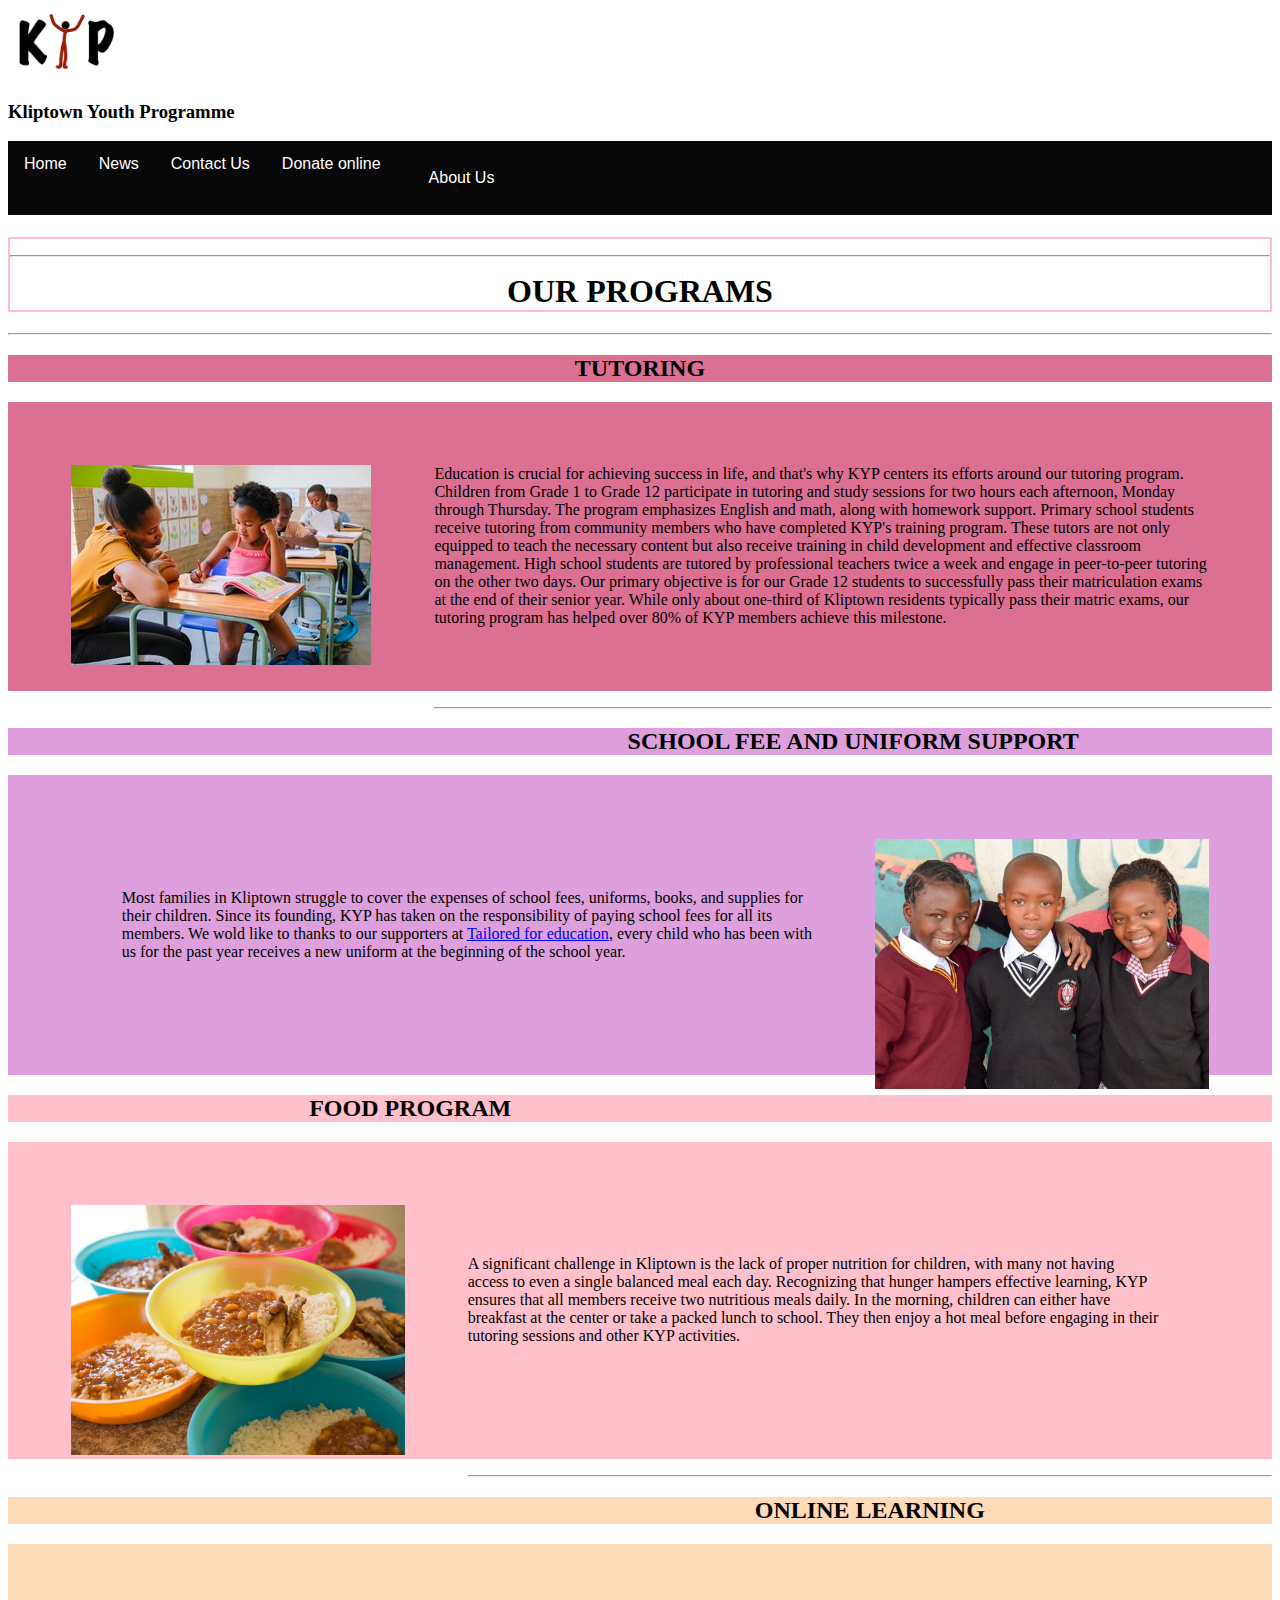
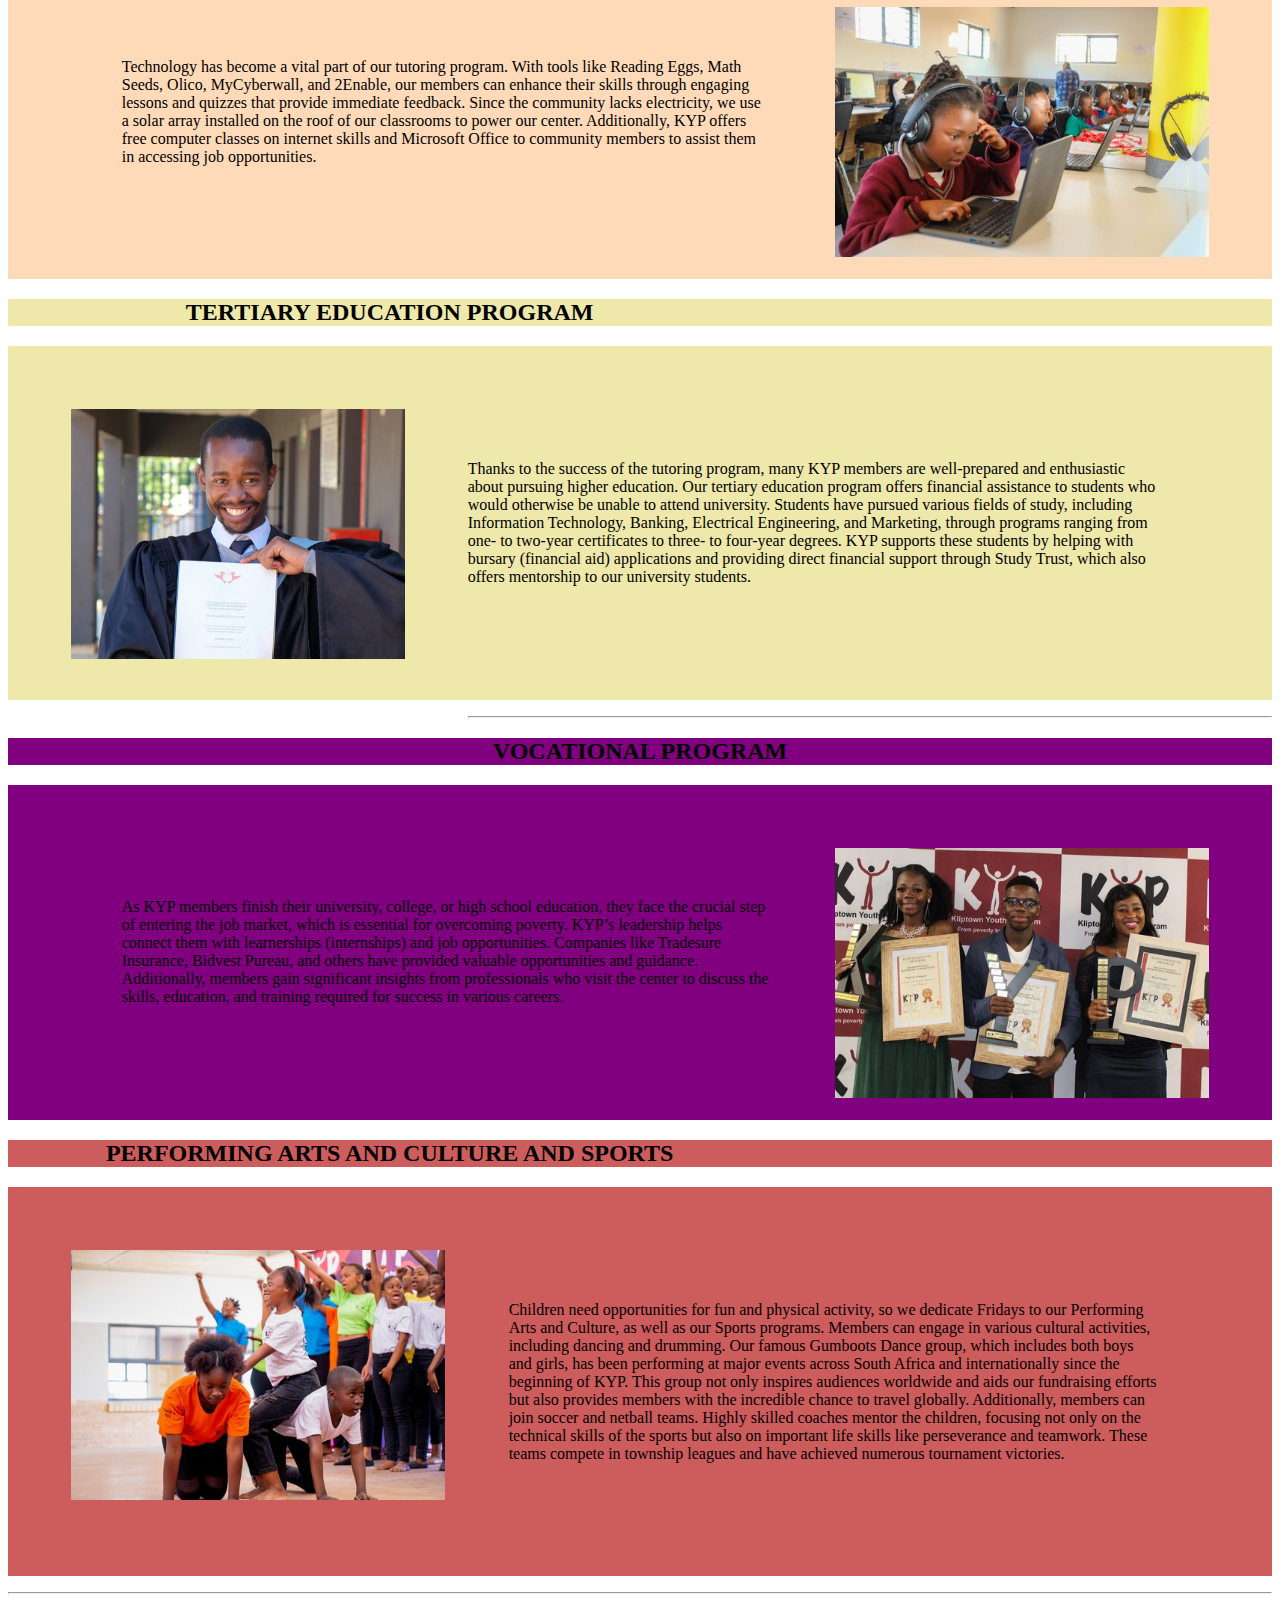
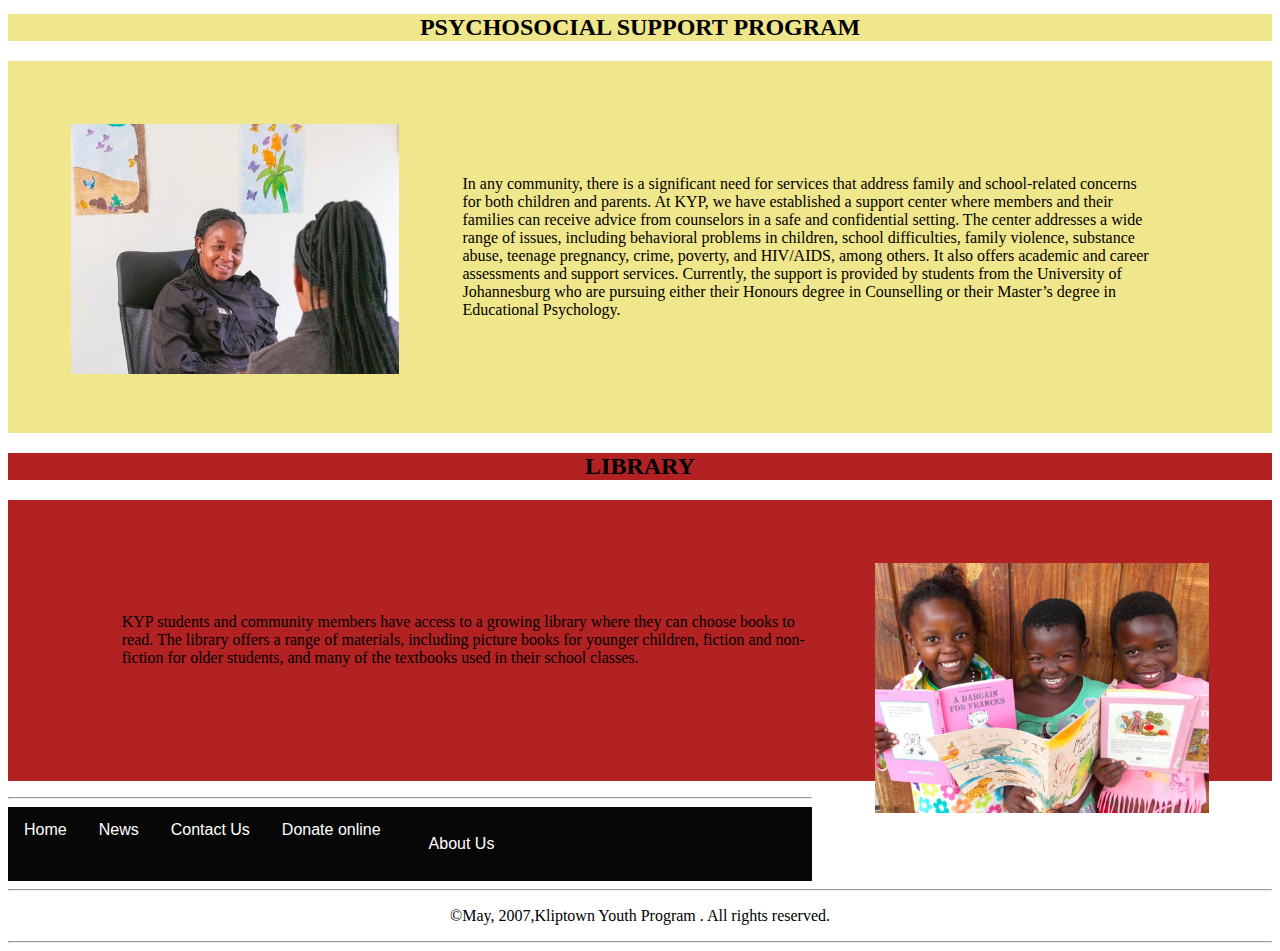
<file: our program.html>
<!DOCTYPE html>
<html lang="en">
<head>
    <meta charset="UTF-8">
    <meta name="viewport" content="width=<device-width>, initial-scale=1.0">
    <title>Our Program</title>
    <link rel="stylesheet" href="Style.css">
</head>
<body>
    <header>
        <img src="IMAGES/Kliptown-Youth-Programme.webp" height="70" > 
        <h3>Kliptown Youth Programme</h3>
        <div class="navbar">
            <a href="index.html" >Home</a>
            <a href="New.html"
            class="nav-item">News</a>   
            <a href="Contact.html"
            class="nav-item">Contact Us</a>   
            </a> 
            <a href="donate.html"
                class="nav-item">Donate online</a>
                <div class="dropdown" > 
                    <button class="dropbtn" ><a href="About Us.html">About Us </a> 
                        <i class="fa fa-caret-down"></i>
                    </button>
                    <div class="dropdown-content">
                           
                            <a href="our program.html">Our Programs</a>
                            <a href="our leaders.html">Our Leaders</a>
                            <a href="our board.html">Our Board</a>
                            
                        </div>
                    </div>
                </div>
    </header>
    <main>
        <h1 style="border: 2px  solid pink;"><center><hr>OUR PROGRAMS</center></h1>
        <hr>
        <center><h2 style="background-color:palevioletred;">TUTORING</h2></center>
        <img src="IMAGES/Nene's+window+number+5.jpg" style="padding: 5%;float: left;">
        <p style="background-color:palevioletred ;padding:5%;">Education is crucial for achieving success in life, and that's why KYP centers its efforts around our tutoring program. Children from Grade 1 to Grade 12 participate in tutoring and study sessions for two hours each afternoon, Monday through Thursday. The program emphasizes English and math, along with homework support.
            Primary school students receive tutoring from community members who have completed KYP's training program. These tutors are not only equipped to teach the necessary content but also receive training in child development and effective classroom management.
            
            High school students are tutored by professional teachers twice a week and engage in peer-to-peer tutoring on the other two days. Our primary objective is for our Grade 12 students to successfully pass their matriculation exams at the end of their senior year. While only about one-third of Kliptown residents typically pass their matric exams, our tutoring program has helped over 80% of KYP members achieve this milestone.</p>
            <hr>

            <h2 style="background-color:plum;"><center>SCHOOL FEE AND UNIFORM SUPPORT</center></h2>
            <img src="IMAGES/Uniform+photo-1.jpg" height="250" style="padding: 5%;float: right;">
            <p style="background-color:plum ;padding:9%;">Most families in Kliptown struggle to cover the expenses of school fees, uniforms, books, and supplies for their children. Since its founding, KYP has taken on the responsibility of paying school fees for all its members. We wold like to thanks to our supporters at <a href="https://tailoredforeducation.org/">Tailored for education</a>, every child who has been with us for the past year receives a new uniform at the beginning of the school year.</p>


            <center> <h2 style="background-color:pink;">FOOD PROGRAM</h2></center>
            <img src="IMAGES/108+-+Food+Program+photo+2 (1).jpg" height="250" style="float: left; padding: 5%;">
            <p style="background-color: pink ;padding:9%;">A significant challenge in Kliptown is the lack of proper nutrition for children, with many not having access to even a single balanced meal each day. Recognizing that hunger hampers effective learning, KYP ensures that all members receive two nutritious meals daily. In the morning, children can either have breakfast at the center or take a packed lunch to school. They then enjoy a hot meal before engaging in their tutoring sessions and other KYP activities.</p>
            <hr>

            <h2 style="background-color:peachpuff;"><center>ONLINE LEARNING</center></h2>
            <img src="IMAGES/Tutoring+and+online+learning+2023+{year2023}-{month09}-{day04}+-++387-1.jpg"height="250" style="float: right; padding: 5%;">
            <p style="background-color:peachpuff ;padding:9%;">Technology has become a vital part of our tutoring program. With tools like Reading Eggs, Math Seeds, Olico, MyCyberwall, and 2Enable, our members can enhance their skills through engaging lessons and quizzes that provide immediate feedback. Since the community lacks electricity, we use a solar array installed on the roof of our classrooms to power our center. Additionally, KYP offers free computer classes on internet skills and Microsoft Office to community members to assist them in accessing job opportunities.</p>

            <center><h2 style="background-color:palegoldenrod;">TERTIARY EDUCATION PROGRAM</h2></center>
            <img src="IMAGES/110+-+Graduate+photo+1.jpg" height="250" style="float: left; padding: 5%;" >
            <p style="background-color:palegoldenrod;padding:9%;">Thanks to the success of the tutoring program, many KYP members are well-prepared and enthusiastic about pursuing higher education. Our tertiary education program offers financial assistance to students who would otherwise be unable to attend university. Students have pursued various fields of study, including Information Technology, Banking, Electrical Engineering, and Marketing, through programs ranging from one- to two-year certificates to three- to four-year degrees. KYP supports these students by helping with bursary (financial aid) applications and providing direct financial support through Study Trust, which also offers mentorship to our university students.</p>
            <hr>
           <center><h2 style=" background-color:purple;">VOCATIONAL PROGRAM</h2></center> 
            <img src="IMAGES/IMG_0970.jpeg" height="250" style="float: right; padding: 5%;">
            <p style="background-color:purple;padding:9%;">As KYP members finish their university, college, or high school education, they face the crucial step of entering the job market, which is essential for overcoming poverty. KYP’s leadership helps connect them with learnerships (internships) and job opportunities. Companies like Tradesure Insurance, Bidvest Pureau, and others have provided valuable opportunities and guidance. Additionally, members gain significant insights from professionals who visit the center to discuss the skills, education, and training required for success in various careers.</p>

            <h2 style=" background-color:indianred;"><center>PERFORMING ARTS AND CULTURE AND SPORTS</center></h2>
            <img src="IMAGES/DANCE-4.jpg"height="250"  style="float: left; padding: 5%;">
            <p style="background-color:indianred;padding:9%;">Children need opportunities for fun and physical activity, so we dedicate Fridays to our Performing Arts and Culture, as well as our Sports programs. Members can engage in various cultural activities, including dancing and drumming. Our famous Gumboots Dance group, which includes both boys and girls, has been performing at major events across South Africa and internationally since the beginning of KYP. This group not only inspires audiences worldwide and aids our fundraising efforts but also provides members with the incredible chance to travel globally.

                Additionally, members can join soccer and netball teams. Highly skilled coaches mentor the children, focusing not only on the technical skills of the sports but also on important life skills like perseverance and teamwork. These teams compete in township leagues and have achieved numerous tournament victories.</p>
            <hr>
            <center><h2 style="background-color:khaki;">PSYCHOSOCIAL SUPPORT PROGRAM</h2></center>
            <img src="IMAGES/DSCF3494.jpg" height="250"   style="float: left; padding: 5%;">
            <p style="background-color:khaki;padding:9%;">In any community, there is a significant need for services that address family and school-related concerns for both children and parents. At KYP, we have established a support center where members and their families can receive advice from counselors in a safe and confidential setting. The center addresses a wide range of issues, including behavioral problems in children, school difficulties, family violence, substance abuse, teenage pregnancy, crime, poverty, and HIV/AIDS, among others. It also offers academic and career assessments and support services.

                Currently, the support is provided by students from the University of Johannesburg who are pursuing either their Honours degree in Counselling or their Master’s degree in Educational Psychology.</p>

                <center><h2 style="background-color:firebrick;">LIBRARY</h2></center>
                <img src="IMAGES/114+-+Reading+2.jpg" height="250" style="float: right; padding: 5%;">
                <p style="background-color:firebrick;padding:9%;">KYP students and community members have access to a growing library where they can choose books to read. The library offers a range of materials, including picture books for younger children, fiction and non-fiction for older students, and many of the textbooks used in their school classes.</p>
            <hr>
            <div class="navbar">
                <a href="index.html" >Home</a>
                <a href="New.html"
                class="nav-item">News</a>   
                <a href="Contact.html"
                class="nav-item">Contact Us</a>   
                </a> 
                <a href="donate.html"
                    class="nav-item">Donate online</a>
                    <div class="dropdown" > 
                        <button class="dropbtn" ><a href="About Us.html">About Us </a> 
                            <i class="fa fa-caret-down"></i>
                        </button>
                        <div class="dropdown-content">
                               
                                <a href="our program.html">Our Programs</a>
                                <a href="our leaders.html">Our Leaders</a>
                                <a href="our board.html">Our Board</a>
                                
                            </div>
                        </div>
                    </div>
    </main>
    <footer>
        <hr>
        <center><p>&copy;May, 2007,Kliptown Youth Program . All rights reserved.</p></center>
        <hr>
    </footer>
</body>
</html>
</file>
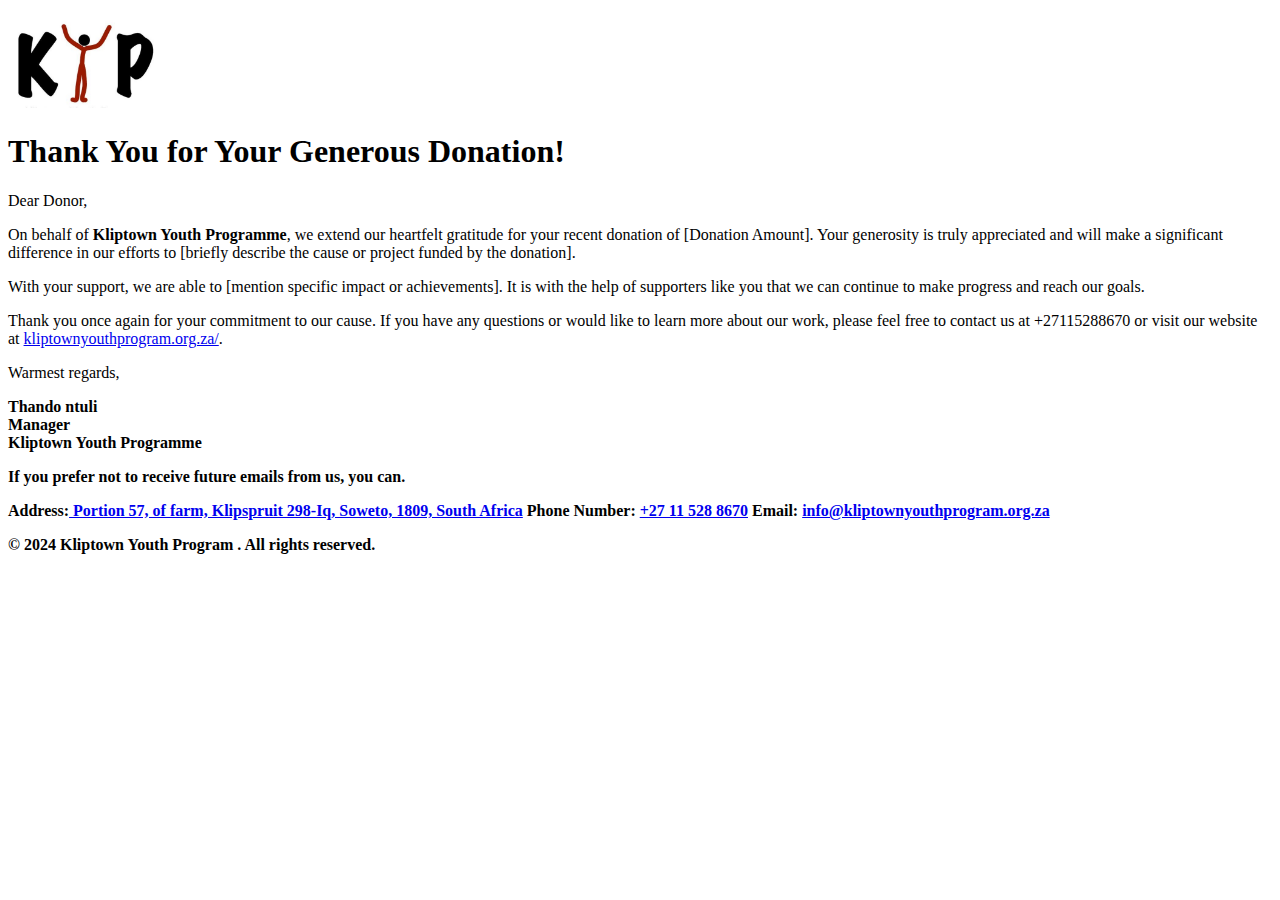
<file: Thank you.html>
<!DOCTYPE html>
<html lang="en">
        <head>
            <meta charset="UTF-8">
            <meta name="viewport" content="width=device-width, initial-scale=1.0">
            <title>>Kliptown Youth Programme</title>
            <title>Thank You for Your Donation</title>
          
        </head>
        <body>
            <div class="container">
                <div class="header">
                    <img src="IMAGES/308143478_461881172639092_7228769367566021513_n.jpg" height="100">
                </div>
                <div class="content">
                    <h1>Thank You for Your Generous Donation!</h1>
                    <p>Dear Donor,</p>
                    <p>On behalf of <strong>Kliptown Youth Programme</strong>, we extend our heartfelt gratitude for your recent donation of [Donation Amount]. Your generosity is truly appreciated and will make a significant difference in our efforts to [briefly describe the cause or project funded by the donation].</p>
                    <p>With your support, we are able to [mention specific impact or achievements]. It is with the help of supporters like you that we can continue to make progress and reach our goals.</p>
                    <p>Thank you once again for your commitment to our cause. If you have any questions or would like to learn more about our work, please feel free to contact us at +27115288670 or visit our website at <a href="index.html">kliptownyouthprogram.org.za/</a>.</p>
                    <p>Warmest regards,</p>
                    <strong> <p>Thando ntuli <br>Manager <br><strong>Kliptown Youth Programme</strong></p>
                </div>
                <div class="footer">
                    <p>If you prefer not to receive future emails from us, you can.</p>
                    <p> Address:<a href="https://www.google.com/maps/place/Kliptown+Youth+Program/@-26.2757739,27.8863674,17z/data=!3m1!4b1!4m6!3m5!1s0x1e95a7a9cf875231:0x6ef669dcf345824b!8m2!3d-26.2757739!4d27.8863674!16s%2Fg%2F11bc96j0vz?entry=ttu&g_ep=EgoyMDI0MDgyMy4wIKXMDSoASAFQAw%3D%3D"> Portion 57, of farm, Klipspruit 298-Iq, Soweto, 1809, South Africa</a>  Phone Number: <a href="ASSETS/search.htm">+27 11 528 8670</a> Email: <a href="info@kliptownyouthprogram.org.za">info@kliptownyouthprogram.org.za</a></p>
                </div>
            </div>
        </body>
        </html>
        
    </body>






















    <footer>
        <p>&copy; 2024 Kliptown Youth Program . All rights reserved.</p>
    </footer>
</html>
</file>
<file: Style.css>
.navbar {
    overflow: hidden;
    background-color: #080707;
    font-family: Arial;
  }
  
  /* Links inside the navbar */
  .navbar a {
    float: left;
    font-size: 16px;
    color: white;
    text-align: center;
    padding: 14px 16px;
    text-decoration: none;
  
  }
  
  /* The dropdown container */
  .dropdown {
    float: left;
    overflow: hidden;
  }
  .dropdown .dropbtn {
    font-size: 16px;
    border: none;
    outline: none;
    color: white;
    padding: 14px 16px;
    background-color: inherit;
    font-family: inherit; /* Important for vertical align on mobile phones */
    margin: 0; /* Important for vertical align on mobile phones */
  }
  
  /* Add a red background color to navbar links on hover */
  .navbar a:hover, .dropdown:hover .dropbtn {
    background-color: rgb(255, 0, 93);
  }
  .dropdown-content {
    display: none;
    position: absolute;
    background-color: #f9f9f9;
    min-width: 160px;
    box-shadow: 0px 8px 16px 0px rgba(13, 13, 13, 0.2);
    z-index: 1;
  }
  
  /* Links inside the dropdown */
  .dropdown-content a {
    float: none;
    color: rgb(0, 0, 0);
    padding: 12px 16px;
    text-decoration: none;
    display: block;
    text-align: left;
  }
  
  
  .dropdown-content a:hover {
    background-color: #f20b95;
  }
  /* Show the dropdown menu on hover */
.dropdown:hover .dropdown-content {
    display: block;
  }
  ul {
   
    margin: 0;
    padding: 0;
  }
</file>
